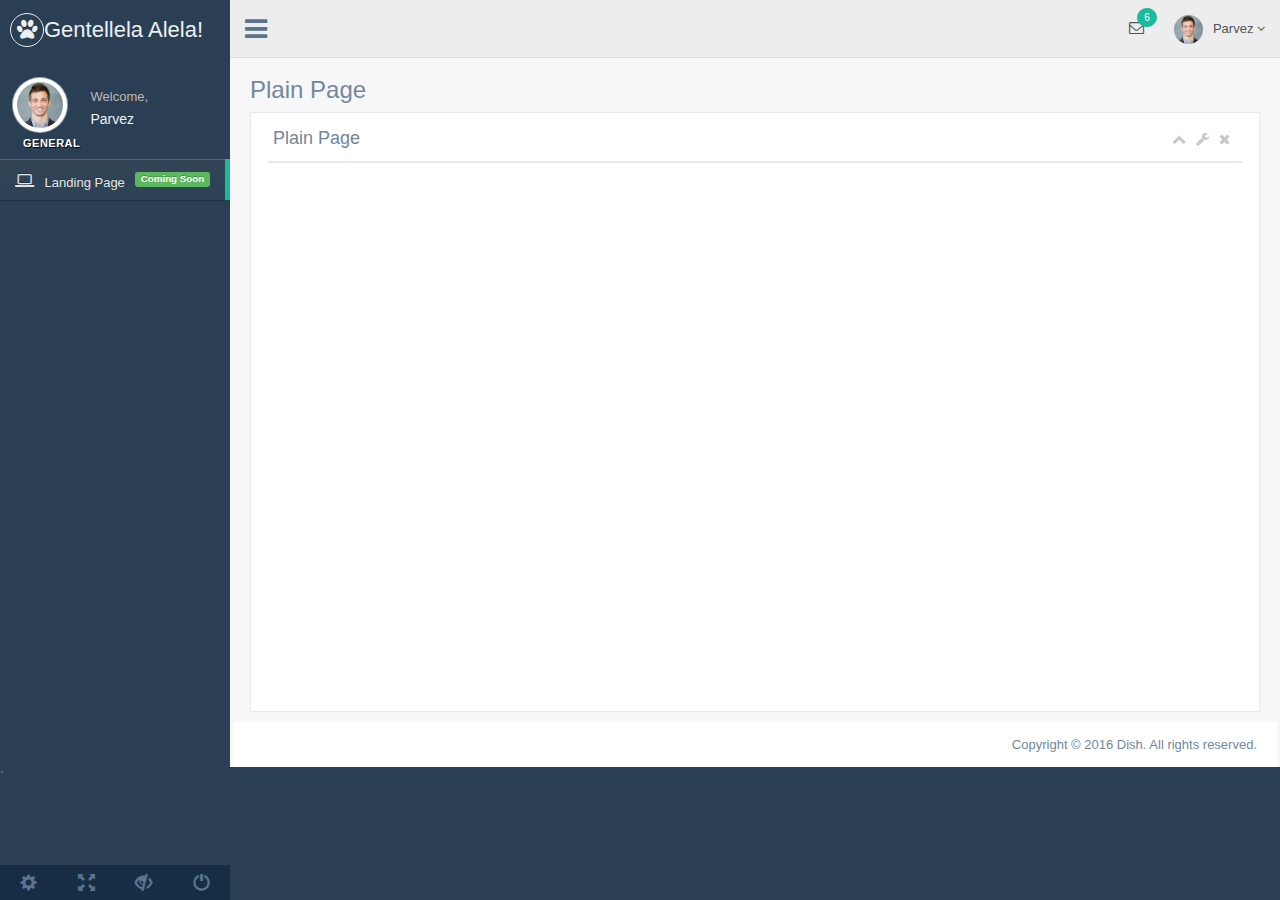
<file: index.html>
<!DOCTYPE html>
<html lang="en" ng-app="clusterMgmtApp">

<head>
 <meta http-equiv="Content-Type" content="text/html; charset=UTF-8">
  <!-- Meta, title, CSS, favicons, etc. -->
  <meta charset="utf-8">
  <meta http-equiv="X-UA-Compatible" content="IE=edge">
  <meta name="viewport" content="width=device-width, initial-scale=1">
  <title>Angular Test UI| </title>

	<!-- bootstrap & fontawesome -->
	<link rel="stylesheet" href="assets/css/bootstrap.min.css" />
	<link rel="stylesheet" href="assets/fonts/css/font-awesome.min.css" />
	<link rel="stylesheet" href="assets/css/theme.css" class="theme-stylesheet" id="theme-style" />
	
	<!-- page specific plugin styles -->
	<!-- basic scripts -->
	<script type="text/javascript" src="assets/js/jquery.min.js"></script>
	<script src="assets/js/bootstrap.min.js"></script>
	<script src="assets/js/nicescroll/jquery.nicescroll.min.js"></script>
	<script src="assets/js/theme.js"></script>
		
	<script src="assets/libs/angular/angular.js" type="text/javascript"></script>
	<script src="assets/libs/angular-ui-router/angular-ui-router.min.js" type="text/javascript"></script>
	<script src="app/app.js" type="text/javascript"></script>
	<script src="app/config/app.localdev.config.js" type="text/javascript"></script>
    <script src="app/app.controller.js" type="text/javascript"></script>

	<script>
  (function(i,s,o,g,r,a,m){i['GoogleAnalyticsObject']=r;i[r]=i[r]||function(){
  (i[r].q=i[r].q||[]).push(arguments)},i[r].l=1*new Date();a=s.createElement(o),
  m=s.getElementsByTagName(o)[0];a.async=1;a.src=g;m.parentNode.insertBefore(a,m)
  })(window,document,'script','//www.google-analytics.com/analytics.js','ga');

  ga('create', 'UA-25916786-1', 'phpflow.com');
  ga('send', 'pageview');

</script>
</head>
<body class="nav-md" ng-controller="clusterMgmtAppCtrl">
<div ng-if="pendingRequest > 0" style="left: 50%; top: 50%; position: fixed; z-index: 999;">
   		<i style="color: #000000" class="fa fa-spinner fa-pulse fa-spin fa-4x"></i>
   	</div>
   			
    <div class="container body">
		<div ui-view></div>
	</div>
</body>
</html><script type="text/javascript">
$(document).on("click", "#menu_toggle", function() {
  if ($('body').hasClass('nav-md')) {
            $('body').removeClass('nav-md').addClass('nav-sm');
            $('.left_col').removeClass('scroll-view').removeAttr('style');
            $('.sidebar-footer').hide();

            if ($('#sidebar-menu li').hasClass('active')) {
                $('#sidebar-menu li.active').addClass('active-sm').removeClass('active');
            }
        } else {
            $('body').removeClass('nav-sm').addClass('nav-md');
            $('.sidebar-footer').show();

            if ($('#sidebar-menu li').hasClass('active-sm')) {
                $('#sidebar-menu li.active-sm').addClass('active').removeClass('active-sm');
            }
        }
});
</script>
</file>
<file: assets/css/theme.css>
body.nav-sm .container.body .left_col {
    width: 70px;
    padding: 0;
    position: fixed;
    height: 100%;
    z-index: 200;
}

body.nav-sm .container.body .right_col {
    padding: 10px 20px;
    margin-left: 70px;
    z-index: 2;
}
body.nav-sm .navbar.nav_title {
    width: 70px;
}

body.nav-sm .navbar.nav_title a span {
    display: none;
}

body.nav-sm .navbar.nav_title a i {
    font-size: 27px;
    margin: 13px 0 0 3px;
}

.site_title i {
    border: 1px solid #EAEAEA;
    padding: 5px 6px;
    border-radius: 50%;
}

body.nav-sm .main_container .top_nav {
    padding: 0 !important;
    display: block;
    margin-left: 70px;
    z-index: 2;
}

body.nav-sm .nav.side-menu li a {
    text-align: center !important;
    font-weight: 400;
    font-size: 10px;
    padding: 10px 5px;
}

body.nav-sm .nav.side-menu li.active-sm {
    border-right: 5px solid #1ABB9C;
}

body.nav-sm > .nav.side-menu > li.active-sm > a {
    color: #1ABB9C !important;
}

body.nav-sm .nav.side-menu li a i.toggle-up {
    display: none !important;
}

body.nav-sm .nav.side-menu li a i {
    font-size: 25px !important;
    text-align: center;
    width: 100% !important;
    margin-bottom: 5px;
}

body.nav-sm ul.nav.child_menu {
    left: 100%;
    position: absolute;
    top: 0;
    padding: 10px;
    width: 210px;
    z-index: 4000;
    background: #3E5367;
    display: none;
}

body.nav-sm ul.nav.child_menu li {
    padding-left: 0;
}

body.nav-sm ul.nav.child_menu li a {
    text-align: left !important;
}

body.nav-sm .profile {
    display: none;
}

.menu_section {
    margin-bottom: 35px;
}

.menu_section h3 {
    padding-left: 23px;
    color: #fff;
    text-transform: uppercase;
    letter-spacing: .5px;
    font-weight: bold;
    font-size: 11px;
    margin-bottom: 0;
    margin-top: 0;
    text-shadow: 1px 1px #000;
}

.menu_section >ul {
    margin-top: 10px;
}

.profile_pic {
    width: 35%;
    float: left;
}

.img-circle.profile_img {
    width: 70%;
    background: #fff;
    margin-left: 15%;
    z-index: 1000;
    position: inherit;
    margin-top: 20px;
    border: 1px solid rgba(52, 73, 94, 0.44);
    padding: 4px;
}

.profile_info {
    padding: 25px 10px 10px;
    width: 65%;
    float: left;
}

.profile_info span {
    font-size: 13px;
    line-height: 30px;
    color: #BAB8B8;
}

.profile_info h2 {
    font-size: 14px;
    color: #ECF0F1;
    margin: 0;
    font-weight: 300;
}

.profile.img_2 {
    text-align: center;
}

.profile.img_2 .profile_pic {
    width: 100%;
}

.profile.img_2 .profile_pic .img-circle.profile_img {
    width: 50%;
    margin: 10px 0 0;
}

.profile.img_2 .profile_info {
    padding: 15px 10px 0;
    width: 100%;
    margin-bottom: 10px;
    float: left;
}

#sidebar-menu span.fa {
    float: right;
    text-align: center;
    margin-top: 5px;
    font-size: 10px !important;
    min-width: inherit;
    color: #C4CFDA;
}

.active a span.fa {
    text-align: right !important;
    margin-right: 4px;
}

body.nav-sm .menu_section {
    margin: 0;
}

body.nav-sm span.fa,
body.nav-sm .menu_section h3 {
    display: none !important;
}

.nav_menu {
    float: left;
    /*background: #F4F6F9;
    border-bottom: 1px solid #E6E9ED;*/

    background: #EDEDED;
    border-bottom: 1px solid #D9DEE4;
    margin-bottom: 10px;
    width: 100%;
}

body.nav-md .container.body .col-md-3.left_col {
    width: 230px;
    padding: 0;
    position: absolute;
    display: flex;
}

body .container.body .right_col {
    background: #F7F7F7;
}

body.nav-md .container.body .right_col {
    padding: 10px 20px 0;
    margin-left: 230px;
}

.nav_title {
    width: 230px;
    float: left;
    background: #2A3F54;
    border-radius: 0;
    height: 57px;
}

@media (max-width: 991px) {
    body.nav-md .container.body .right_col,
    body.nav-md .container.body .top_nav {
        width: 100%;
        margin: 0;
    }
    body.nav-md .container.body .col-md-3.left_col {
        display: none;
    }
    body.nav-md .container.body .right_col {
        width: 100%;
        padding-right: 0
    }
    .right_col {
        padding: 10px !important;
    }
}

@media (max-width: 1200px) {
    .x_title h2 {
        width: 62%;
        font-size: 17px;
    }
    .tile,
    .graph {
        zoom: 85%;
        height: inherit;
    }
}

@media (max-width: 1270px) and (min-width: 192px) {
    .x_title h2 small {
        display: none
    }
}
/**  ------------------------------------------  **/

.blue {
    color: #3498DB;
}

.purple {
    color: #9B59B6;
}

.green {
    color: #1ABB9C;
}

.aero {
    color: #9CC2CB;
}

.red {
    color: #E74C3C;
}

.dark {
    color: #34495E;
}

.border-blue {
    border-color: #3498DB !important;
}

.border-purple {
    border-color: #9B59B6 !important;
}

.border-green {
    border-color: #1ABB9C !important;
}

.border-aero {
    border-color: #9CC2CB !important;
}

.border-red {
    border-color: #E74C3C !important;
}

.border-dark {
    border-color: #34495E !important;
}

.bg-white {
    background: #fff !important;
    border: 1px solid #fff !important;
    color: #73879C;
}

.bg-green {
    background: #1ABB9C !important;
    border: 1px solid #1ABB9C !important;
    color: #fff;
}

.bg-red {
    background: #E74C3C !important;
    border: 1px solid #E74C3C !important;
    color: #fff;
}

.bg-blue {
    background: #3498DB !important;
    border: 1px solid #3498DB !important;
    color: #fff;
}

.bg-orange {
    background: #F39C12 !important;
    border: 1px solid #F39C12 !important;
    color: #fff;
}

.bg-purple {
    background: #9B59B6 !important;
    border: 1px solid #9B59B6 !important;
    color: #fff;
}

.bg-blue-sky {
    background: #50C1CF !important;
    border: 1px solid #50C1CF !important;
    color: #fff;
}

.container {
    width: 100%;
    padding: 0
}

.navbar-nav>li>a,
.navbar-brand,
.navbar-nav>li>a {
    color: #fff !important;
}

.navbar-brand,
.navbar-nav>li>a {
    margin-bottom: 5px
}

body {
    color: #73879C;
    background: #2A3F54;
    /*#ECF0F1; #FCFCFC*/

    font-family: "Helvetica Neue", Roboto, Arial, "Droid Sans", sans-serif;
    font-size: 13px;
    font-weight: 400;
    line-height: 1.471;
}

.main_container .top_nav {
    padding: 0 !important;
    display: block;
    padding: 10px 20px 0;
    margin-left: 230px;
}

.main_container {}

.no-padding {
    padding: 0 !important;
}

.page-title {
    width: 100%;
    height: 65px;
    padding: 10px 0;
}

.page-title .title_left {
    width: 45%;
    float: left;
    display: block;
}

.page-title .title_left h3 {
    margin: 9px 0;
}

.page-title .title_right {
    width: 55%;
    float: left;
    display: block;
}

.page-title .title_right .pull-right {
    margin: 10px 0;
}

.fixed_height_320 {
    height: 320px;
}

.fixed_height_390 {
    height: 390px;
}

.fixed_height_200 {
    height: 200px;
}

.overflow_hidden {
    overflow: hidden
}

.progress-bar-dark {
    background-color: #34495E !important;
}

.progress-bar-gray {
    background-color: #BDC3C7 !important;
}

table.no-margin .progress {
    margin-bottom: 0;
}

.main_content {
    padding: 10px 20px;
}

.col-md-55 {
    width: 50%;
    margin-bottom: 10px;
}

@media (max-width: 992px) {
    .tile_stats_count {
        margin-bottom: 10px;
        border-bottom: 1px solid #D9DEE4;
        padding-bottom: 10px;
    }
}

@media (min-width: 992px) and (max-width: 1100px) {
    .tile_stats_count .count {
        font-size: 35px !important;
    }
}

@media(max-width:768px) {
    .tile_stats_count .count {
        font-size: 30px !important;
    }
    .tile_stats_count .right span {
        font-size: 12px;
    }
}

@media (min-width: 768px) {
    .col-md-55 {
        width: 20%;
    }
}

@media (min-width: 992px) {
    .col-md-55 {
        width: 20%;
    }
}

@media (min-width: 1200px) {
    .col-md-55 {
        width: 20%;
    }
}

@media (min-width: 192px) and (max-width: 1270px) {
    .hidden-small {
        display: none !important;
    }
    table.tile_info span.right {
        margin-right: 7px;
        float: left;
    }
}

.center-margin {
    margin: 0 auto;
    float: none!important;
}

.col-md-55,
.col-xs-1,
.col-sm-1,
.col-md-1,
.col-lg-1,
.col-xs-2,
.col-sm-2,
.col-md-2,
.col-lg-2,
.col-xs-3,
.col-sm-3,
.col-md-3,
.col-lg-3,
.col-xs-4,
.col-sm-4,
.col-md-4,
.col-lg-4,
.col-xs-5,
.col-sm-5,
.col-md-5,
.col-lg-5,
.col-xs-6,
.col-sm-6,
.col-md-6,
.col-lg-6,
.col-xs-7,
.col-sm-7,
.col-md-7,
.col-lg-7,
.col-xs-8,
.col-sm-8,
.col-md-8,
.col-lg-8,
.col-xs-9,
.col-sm-9,
.col-md-9,
.col-lg-9,
.col-xs-10,
.col-sm-10,
.col-md-10,
.col-lg-10,
.col-xs-11,
.col-sm-11,
.col-md-11,
.col-lg-11,
.col-xs-12,
.col-sm-12,
.col-md-12,
.col-lg-12 {
    position: relative;
    min-height: 1px;
    float: left;
    padding-right: 10px;
    padding-left: 10px;
}

.row {
    margin-right: -10px;
    margin-left: -10px;
}

.grid_slider .col-md-6 {
    padding: 0 40px;
}

h1,
.h1,
h2,
.h2,
h3,
.h3 {
    margin-top: 10px;
    margin-bottom: 10px;
}

a {
    color: #5A738E;
    text-decoration: none;
}

a,
a:visited,
a:focus,
a:active,
:visited,
:focus,
:active,
.btn:focus,
.btn:active:focus,
.btn.active:focus,
.btn.focus,
.btn:active.focus,
.btn.active.focus {
    outline: 0;
}

a:hover,
a:focus {
    text-decoration: none
}

.navbar {
    margin-bottom: 0
}

.navbar-header {
    background: #34495E;
}

.navbar-right {
    margin-right: 0;
}

.top_nav .navbar-right {
    margin: 0;
    width: 70%;
    float: right;
}

.top_nav .navbar-right li {
    display: inline-block;
    float: right;
}

.top_nav .dropdown-menu {
    min-width: 220px;
}

.top_nav .dropdown-menu li {
    width: 100%;
}

.top_nav .dropdown-menu li a {
    width: 100%;
    padding: 12px 20px;
}

.top_nav li a i {
    font-size: 15px
}

.navbar-static-top {
    position: fixed;
    top: 0;
    width: 100%;
}

.sidebar-header {
    border-bottom: 0;
    margin-top: 46px;
}

.sidebar-header:first-of-type {
    margin-top: 0
}

.nav.side-menu> li {
    position: relative;
    display: block;
}

.nav.side-menu> li > a {
    margin-bottom: 6px;
}

.nav.side-menu> li > a:hover {
    color: #F2F5F7 !important;
}

.nav.side-menu>li>a:hover,
.nav>li>a:focus {
    text-decoration: none;
    background: transparent;
}

.nav.child_menu li:hover {
    background-color: rgba(255, 255, 255, 0.06);
}

.nav.child_menu li {
    padding-left: 36px
}

body.nav-md ul.nav.child_menu li:before {
    background: #425668;
    bottom: auto;
    content: "";
    height: 8px;
    left: 23px;
    margin-top: 15px;
    position: absolute;
    right: auto;
    width: 8px;
    z-index: 1;
    -webkit-border-radius: 50%;
    -moz-border-radius: 50%;
    border-radius: 50%;
}

body.nav-md ul.nav.child_menu li:after {
    border-left: 1px solid #425668;
    bottom: 0;
    content: "";
    left: 27px;
    position: absolute;
    top: 0;
}

.nav.side-menu>li>a,
.nav.child_menu>li>a {
    color: #E7E7E7 !important;
    font-weight: 500;
}

.nav>li>a {
    position: relative;
    display: block;
    padding: 13px 15px 7px;
}

.nav.side-menu> li.current-page,
.nav.side-menu> li.active {
    border-right: 5px solid #1ABB9C;
}

li.current-page {
    background: rgba(255, 255, 255, 0.05);
}

.nav.side-menu> li.active > a {
    color: #ff0000;
    text-shadow: rgba(0, 0, 0, 0.25) 0 -1px 0;
    background: -webkit-gradient(linear, 50% 0%, 50% 100%, color-stop(0%, #5b6479), color-stop(100%, #4c5566)), #686e78;
    background: -webkit-linear-gradient(#334556, #2C4257), #2A3F54;
    background: -moz-linear-gradient(#334556, #2C4257), #2A3F54;
    background: -o-linear-gradient(#334556, #2C4257), #2A3F54;
    background: linear-gradient(#334556, #2C4257), #2A3F54;
    -webkit-box-shadow: rgba(0, 0, 0, 0.25) 0 1px 0, inset rgba(255, 255, 255, 0.16) 0 1px 0;
    -moz-box-shadow: rgba(0, 0, 0, 0.25) 0 1px 0, inset rgba(255, 255, 255, 0.16) 0 1px 0;
    box-shadow: rgba(0, 0, 0, 0.25) 0 1px 0, inset rgba(255, 255, 255, 0.16) 0 1px 0;
}

li.current-page a {
    color: #1ABB9C !important
}

.navbar-brand,
.navbar-nav>li>a {
    font-weight: 500;
    color: #ECF0F1 !important;
    margin-left: 0 !important;
    line-height: 32px;
}

.site_title {
    text-overflow: ellipsis;
    overflow: hidden;
    font-weight: 400;
    font-size: 22px;
    width: 100%;
    color: #ECF0F1 !important;
    margin-left: 0 !important;
    line-height: 59px;
    display: block;
    height: 55px;
    margin: 0;
    padding-left: 10px;
}

.site_title:hover,
.site_title:focus {
    text-decoration: none
}

.nav.navbar-nav>li>a {
    color: #515356 !important;
}

.nav.top_menu>li>a {
    position: relative;
    display: block;
    padding: 10px 15px;
    color: #34495E !important;
}

.nav>li>a:hover,
.nav>li>a:focus {
    background-color: transparent;
}

.top_search {
    padding: 0;
}

.top_search .form-control {
    border-right: 0;
    box-shadow: inset 0 1px 0px rgba(0, 0, 0, 0.075);
    border-radius: 25px 0px 0px 25px;
    padding-left: 20px;
    border: 1px solid rgba(221, 226, 232, 0.49);
}

.top_search .form-control:focus {
    border: 1px solid rgba(221, 226, 232, 0.49);
    border-right: 0;
}

.top_search .input-group-btn button {
    border-radius: 0px 25px 25px 0px;
    border: 1px solid rgba(221, 226, 232, 0.49);
    border-left: 0;
    box-shadow: inset 0 1px 1px rgba(0, 0, 0, 0.075);
    color: #93A2B2;
    margin-bottom: 0 !important;
}

.toggle {
    float: left;
    margin: 0;
    padding-top: 16px;
    width: 70px;
}

.toggle a {
    padding: 15px 15px 0;
    margin: 0;
}

.toggle a i {
    font-size: 26px;
}

.nav.child_menu > li > a {
    color: rgba(255, 255, 255, 0.75) !important;
    font-size: 12px;
    padding: 9px;
}

.panel_toolbox {
    float: right;
    min-width: 70px;
}

.panel_toolbox>li {
    float: left;
}

.panel_toolbox>li>a {
    padding: 5px;
    color: #C5C7CB;
    font-size: 14px;
}

.panel_toolbox>li>a:hover {
    background: #F5F7FA;
}

.line_30 {
    line-height: 30px;
}

.main_menu_side {
    padding: 0;
}

.bs-docs-sidebar .nav>li>a {
    display: block;
    padding: 4px 6px;
}

.x_content canvas {}

footer {
    background: #fff;
    padding: 5px 20px 0;
    height: 45px;
    margin: 0 -17px;
}

.tile-stats.sparkline {
    padding: 10px;
    text-align: center;
}

.jqstooltip {
    background: #34495E !important;
    width: 30px !important;
    height: 22px !important;
    text-decoration: none;
}

a.btn-success,
a.btn-primary,
a.btn-warning,
a.btn-danger {
    color: #fff !important;
}

.btn {
    border-radius: 3px;
}

.tooltip {
    display: block !important;
}

.tiles {
    border-top: 1px solid #ccc;
    margin-top: 15px;
    padding-top: 5px;
    margin-bottom: 0;
}

.tile {
    overflow: hidden;
}

.top_tiles {
    margin-bottom: 0;
}

.top_tiles .tile span {}

.top_tiles .tile h2 {
    font-size: 30px;
    line-height: 30px;
    margin: 3px 0 7px;
    font-weight: bold;
}

article.media {
    width: 100%;
}
/* *********  custom accordion  **************************** */

*,
*:before,
*:after {
    -webkit-box-sizing: border-box;
    -moz-box-sizing: border-box;
    box-sizing: border-box;
}

#integration-list {
    width: 100%;
    margin: 0 auto;
    display: table;
}

#integration-list ul {
    padding: 0;
    margin: 20px 0;
    color: #555;
}

#integration-list ul > li {
    list-style: none;
    border-top: 1px solid #ddd;
    display: block;
    padding: 15px;
    overflow: hidden;
}

#integration-list ul:last-child {
    border-bottom: 1px solid #ddd;
}

#integration-list ul > li:hover {
    background: #efefef;
}

.expand {
    display: block;
    text-decoration: none;
    color: #555;
    cursor: pointer;
}

.expand h2 {
    width: 85%;
    float: left;
}

h2 {
    font-size: 18px;
    font-weight: 400;
}

#left,
#right {
    display: table;
}

#sup {
    display: table-cell;
    vertical-align: middle;
    width: 80%;
}

.detail a {
    text-decoration: none;
    color: #C0392B;
    border: 1px solid #C0392B;
    padding: 6px 10px 5px;
    font-size: 13px;
    margin-right: 7px;
}

.detail {
    margin: 10px 0 10px 0px;
    display: none;
    line-height: 22px;
    height: 150px;
}

.detail span {
    margin: 0;
}

.right-arrow {
    width: 10px;
    float: right;
    font-weight: bold;
    font-size: 20px;
}

.accordion .panel {
    margin-bottom: 5px;
    border-radius: 0;
    border-bottom: 1px solid #efefef;
}

.accordion .panel-heading {
    background: #F2F5F7;
    padding: 13px;
      width: 100%;
  display: block;
}

.accordion .panel:hover {
    background: #F2F5F7;
}

.x_panel {
    position: relative;
    width: 100%;
    margin-bottom: 10px;
    padding: 10px 17px;
    display: inline-block;
    background: #fff;
    border: 1px solid #E6E9ED;
    -webkit-column-break-inside: avoid;
    -moz-column-break-inside: avoid;
    column-break-inside: avoid;
    opacity: 1;
    -moz-transition: all .2s ease;
    -o-transition: all .2s ease;
    -webkit-transition: all .2s ease;
    -ms-transition: all .2s ease;
    transition: all .2s ease;
}

.x_title {
    border-bottom: 2px solid #E6E9ED;
    padding: 1px 5px 6px;
    margin-bottom: 10px;
}

.x_title .filter {
    width: 40%;
    float: right;
}

.x_title h2 {
    margin: 5px 0 6px;
    float: left;
    display: block;
    text-overflow: ellipsis;
    overflow: hidden;
    white-space: nowrap;
}

.x_title h2 small {
    margin-left: 10px;
}

.x_title span {
    color: #BDBDBD;
}

.x_content {
    padding: 0 5px 6px;
    position: relative;
    width: 100%;
    float: left;
    clear: both;
    margin-top: 5px;
}

.x_content h4 {
    font-size: 16px;
    font-weight: 500;
}

legend {
    padding-bottom: 7px;
}

.modal-title {
    margin: 0;
    line-height: 1.42857143;
}

.demo-placeholder {
    height: 280px;
}
/* *********  contacts  ********************************** */
.profile_view {
    margin-bottom: 20px;
    display: inline-block;
    width: 100%;
}
.well.profile_view {
    padding: 10px 0 0;
}

.well.profile_view .divider {
    border-top: 1px solid #e5e5e5;
    padding-top: 5px;
    margin-top: 5px;
}

.well.profile_view .ratings {
    margin-bottom: 0;
}

.pagination.pagination-split li {
    display: inline-block;
    margin-right: 3px;
}

.pagination.pagination-split li a {
    border-radius: 4px;
    color: #768399;
    -moz-border-radius: 4px;
    -webkit-border-radius: 4px;
}

.well.profile_view {
    background: #fff;
}

.well.profile_view .bottom {
    margin-top: -20px;
    background: #F2F5F7;
    padding: 9px 0;
    border-top: 1px solid #E6E9ED;
}

.well.profile_view .left {
    margin-top: 20px;
}

.well.profile_view .left p {
    margin-bottom: 3px;
}

.well.profile_view .right {
    margin-top: 0px;
    padding: 10px;
}

.well.profile_view .img-circle {
    border: 1px solid #E6E9ED;
    padding: 2px;
}

.well.profile_view h2 {
    margin: 5px 0;
}

.well.profile_view .ratings {
    text-align: left;
    font-size: 16px;
}

.well.profile_view .brief {
    margin: 0;
    font-weight: 300;
}

.profile_left {
    background: white;
}
/* *********  /contacts  ********************************** */
/* *********  /custom accordion  **************************** */
/* *********  dashboard widget  **************************** */

table.tile h3,
table.tile h4,
table.tile span {
    font-weight: bold;
    vertical-align: middle !important;
}

table.tile th,
table.tile td {
    text-align: center;
}

table.tile th {
    border-bottom: 1px solid #E6ECEE;
}

table.tile td {
    padding: 5px 0;
}

table.tile td ul {
    text-align: left;
    padding-left: 0
}

table.tile td ul li {
    list-style: none;
    width: 100%;
}

table.tile td ul li a {
    width: 100%
}

table.tile td ul li a big {
    right: 0;
    float: right;
    margin-right: 13px;
}

table.tile_info {
    width: 100%;
}

table.tile_info td {
    text-align: left;
    padding: 1px;
    font-size: 15px
}

table.tile_info td p {
    white-space: nowrap;
    overflow: hidden;
    text-overflow: ellipsis;
    margin: 0;
    line-height: 28px;
}

table.tile_info td i {
    margin-right: 8px;
    font-size: 17px;
    float: left;
    width: 18px;
    line-height: 28px
}

table.tile_info td:first-child {
    width: 83%;
}

td span {
    line-height: 28px;
}

.sidebar-widget {
    overflow: hidden;
}

.error-number {
    font-size: 90px;
    line-height: 90px;
    margin: 20px 0;
}

.col-middle {
    margin-top: 5%;
}

.mid_center {
    width: 370px;
    margin: 0 auto;
    text-align: center;
    padding: 10px 20px;
}

h3.degrees {
    font-size: 22px;
    font-weight: 400;
    text-align: center;
}

.degrees:after {
    content: "o";
    position: relative;
    top: -12px;
    font-size: 13px;
    font-weight: 300;
}

.daily-weather .day {
    font-size: 14px;
    border-top: 2px solid rgba(115, 135, 156, 0.36);
    text-align: center;
    border-bottom: 2px solid rgba(115, 135, 156, 0.36);
    padding: 5px 0;
}

.weather-days .col-sm-2 {
    overflow: hidden;
    width: 16.66666667%;
}

.weather .row {
    margin-bottom: 0
}
/* *********  tables styling  ******************************* */

.bulk-actions {
    display: none;
}

table.countries_list {
    width: 100%;
}

table.countries_list td {
    padding: 0 10px;
    line-height: 30px;
    border-top: 1px solid #eeeeee;
}

.dataTables_paginate a {
    padding: 6px 9px !important;
    background: #ddd !important;
    border-color: #ddd !important;
}

.paging_full_numbers a.paginate_active {
    background-color: rgba(38, 185, 154, 0.59) !important;
    border-color: rgba(38, 185, 154, 0.59) !important;
}

button.DTTT_button,
div.DTTT_button,
a.DTTT_button {
    border: 1px solid #E7E7E7 !important;
    background: #E7E7E7 !important;
    box-shadow: none !important;
}

table.jambo_table {
    border: 1px solid rgba(221, 221, 221, 0.78);
}

table.jambo_table thead {
    background: rgba(52, 73, 94, 0.94);
    color: #ECF0F1;
}

table.jambo_table tbody tr:hover td {
    background: rgba(38, 185, 154, 0.07);
    border-top: 1px solid rgba(38, 185, 154, 0.11);
    border-bottom: 1px solid rgba(38, 185, 154, 0.11);
}

table.jambo_table tbody tr.selected {
    background: rgba(38, 185, 154, 0.16);
}

table.jambo_table tbody tr.selected td {
    border-top: 1px solid rgba(38, 185, 154, 0.40);
    border-bottom: 1px solid rgba(38, 185, 154, 0.40);
}

.dataTables_paginate a {
    background: #ff0000;
}

.dataTables_wrapper {
    position: relative;
    clear: both;
    zoom: 1;
    /* Feeling sorry for IE */
}

.dataTables_processing {
    position: absolute;
    top: 50%;
    left: 50%;
    width: 250px;
    height: 30px;
    margin-left: -125px;
    margin-top: -15px;
    padding: 14px 0 2px 0;
    border: 1px solid #ddd;
    text-align: center;
    color: #999;
    font-size: 14px;
    background-color: white;
}

.dataTables_length {
    width: 40%;
    float: left;
}

.dataTables_filter {
    width: 50%;
    float: right;
    text-align: right;
}

.dataTables_info {
    width: 60%;
    float: left;
}

.dataTables_paginate {
    float: right;
    text-align: right;
}
/* Pagination nested */

.paginate_disabled_previous,
.paginate_enabled_previous,
.paginate_disabled_next,
.paginate_enabled_next {
    height: 19px;
    float: left;
    cursor: pointer;
    *cursor: hand;
    color: #111 !important;
}

.paginate_disabled_previous:hover,
.paginate_enabled_previous:hover,
.paginate_disabled_next:hover,
.paginate_enabled_next:hover {
    text-decoration: none !important;
}

.paginate_disabled_previous:active,
.paginate_enabled_previous:active,
.paginate_disabled_next:active,
.paginate_enabled_next:active {
    outline: none;
}

.paginate_disabled_previous,
.paginate_disabled_next {
    color: #666 !important;
}

.paginate_disabled_previous,
.paginate_enabled_previous {
    padding-left: 23px;
}

.paginate_disabled_next,
.paginate_enabled_next {
    padding-right: 23px;
    margin-left: 10px;
}

.paginate_disabled_previous {
    background: url('../images/back_disabled.png') no-repeat top left;
}

.paginate_enabled_previous {
    background: url('../images/back_enabled.png') no-repeat top left;
}

.paginate_enabled_previous:hover {
    background: url('../images/back_enabled_hover.png') no-repeat top left;
}

.paginate_disabled_next {
    background: url('../images/forward_disabled.png') no-repeat top right;
}

.paginate_enabled_next {
    background: url('../images/forward_enabled.png') no-repeat top right;
}

.paginate_enabled_next:hover {
    background: url('../images/forward_enabled_hover.png') no-repeat top right;
}

table.display {
    margin: 0 auto;
    clear: both;
    width: 100%;
}

table.display thead th {
    padding: 8px 18px 8px 10px;
    border-bottom: 1px solid black;
    font-weight: bold;
    cursor: pointer;
    cursor: hand;
}

table.display tfoot th {
    padding: 3px 18px 3px 10px;
    border-top: 1px solid black;
    font-weight: bold;
}

table.display tr.heading2 td {
    border-bottom: 1px solid #aaa;
}

table.display td {
    padding: 3px 10px;
}

table.display td.center {
    text-align: center;
}

.sorting_asc {
    background: url('../images/sort_asc.png') no-repeat center right;
}

.sorting_desc {
    background: url('../images/sort_desc.png') no-repeat center right;
}

.sorting {
    background: url('../images/sort_both.png') no-repeat center right;
}

.sorting_asc_disabled {
    background: url('../images/sort_asc_disabled.png') no-repeat center right;
}

.sorting_desc_disabled {
    background: url('../images/sort_desc_disabled.png') no-repeat center right;
}

table.display thead th:active,
table.display thead td:active {
    outline: none;
}

.dataTables_scroll {
    clear: both;
}

.dataTables_scrollBody {
    *margin-top: -1px;
    -webkit-overflow-scrolling: touch;
}

.top,
.bottom {}

.top .dataTables_info {
    float: none;
}

.clear {
    clear: both;
}

.dataTables_empty {
    text-align: center;
}

tfoot input {
    margin: 0.5em 0;
    width: 100%;
    color: #444;
}

tfoot input.search_init {
    color: #999;
}

td.group {
    background-color: #d1cfd0;
    border-bottom: 2px solid #A19B9E;
    border-top: 2px solid #A19B9E;
}

td.details {
    background-color: #d1cfd0;
    border: 2px solid #A19B9E;
}

.example_alt_pagination div.dataTables_info {
    width: 40%;
}

.paging_full_numbers {
    width: 400px;
    height: 22px;
    line-height: 22px;
}

.paging_full_numbers a:active {
    outline: none
}

.paging_full_numbers a:hover {
    text-decoration: none;
}

.paging_full_numbers a.paginate_button,
.paging_full_numbers a.paginate_active {
    border: 1px solid #aaa;
    -webkit-border-radius: 5px;
    -moz-border-radius: 5px;
    padding: 2px 5px;
    margin: 0 3px;
    cursor: pointer;
    *cursor: hand;
}

.paging_full_numbers a.paginate_button {
    background-color: #ddd;
}

.paging_full_numbers a.paginate_button:hover {
    background-color: #ccc;
    text-decoration: none !important;
}

.paging_full_numbers a.paginate_active {
    background-color: #99B3FF;
}

table.display tr.even.row_selected td {
    background-color: #B0BED9;
}

table.display tr.odd.row_selected td {
    background-color: #9FAFD1;
}

div.box {
    height: 100px;
    padding: 10px;
    overflow: auto;
    border: 1px solid #8080FF;
    background-color: #E5E5FF;
}
/* *********  /tables styleing  ****************************** */
/* *********  /dashboard widget  **************************** */
/* *********  widgets  *************************************** */

ul.msg_list li {
    background: #f7f7f7;
    padding: 5px;
    display: flex;
    margin: 6px 6px 0;
    width: 96% !important;
}

ul.msg_list li:last-child {
    margin-bottom: 6px;
    padding: 10px;
}

ul.msg_list li a {
    padding: 3px 5px !important;
}

ul.msg_list li a .image img {
    border-radius: 2px 2px 2px 2px;
    -webkit-border-radius: 2px 2px 2px 2px;
    float: left;
    margin-right: 10px;
    width: 11%;
}

ul.msg_list li a .time {
    font-size: 11px;
    font-style: italic;
    font-weight: bold;
    position: absolute;
    right: 35px;
}

ul.msg_list li a .message {
    display: block !important;
    font-size: 11px;
}

.dropdown-menu.msg_list {
    width: 300px !important;
}

.dropdown-menu.msg_list span {
    white-space: normal;
}

.dropdown-menu {
    border: medium none;
    border-radius: 3px;
    box-shadow: 0 0 3px;
    display: none;
    float: left;
    font-size: 12px;
    left: 0;
    list-style: none outside none;
    padding: 0;
    position: absolute;
    text-shadow: none;
    top: 100%;
    z-index: 1000;
    border-radius: 2px;
    border-top: 1px solid #999999;
}

.dropdown-menu:after {
    border-bottom: 6px solid #999999;
    border-left: 6px solid transparent;
    border-right: 6px solid transparent;
    content: "";
    display: inline-block;
    right: 6%;
    position: absolute;
    top: -6px;
}

.dropdown-menu>li>a {
    color: #5A738E;
}

.navbar-nav .open .dropdown-menu {
    position: absolute;
    background: #fff;
    margin-top: 0;
    border: 1px solid #D9DEE4;
    -webkit-box-shadow: none;
}

.info-number .badge {
    font-size: 10px;
    font-weight: normal;
    line-height: 13px;
    padding: 2px 6px;
    position: absolute;
    right: 2px;
    top: 8px;
}

ul.to_do {
    padding: 0;
}

ul.to_do li {
    background: #f3f3f3;
    -webkit-border-radius: 3px;
    -moz-border-radius: 3px;
    border-radius: 3px;
    position: relative;
    padding: 7px;
    margin-bottom: 5px;
    list-style: none;
}

ul.to_do p {
    margin: 0;
}

.dashboard-widget {
    background: #f6f6f6;
    border-top: 5px solid #79C3DF;
    border-radius: 3px;
    padding: 5px 10px 10px;
}

.dashboard-widget .dashboard-widget-title {
    font-weight: normal;
    border-bottom: 1px solid #c1cdcd;
    margin: 0 0 10px 0;
    padding-bottom: 5px;
    padding-left: 40px;
    line-height: 30px;
}

.dashboard-widget .dashboard-widget-title i {
    font-size: 100%;
    margin-left: -35px;
    margin-right: 10px;
    color: #33a1c9;
    padding: 3px 6px;
    border: 1px solid #abd9ea;
    border-radius: 5px;
    background: #fff;
}

ul.quick-list {
    width: 45%;
    padding-left: 0;
    display: inline-block;
}

ul.quick-list li {
    padding-left: 10px;
    list-style: none;
    margin: 0;
    padding-bottom: 6px;
    padding-top: 4px;
    white-space: nowrap;
    text-overflow: ellipsis;
    overflow: hidden;
}

ul.quick-list li i {
    padding-right: 10px;
    color: #757679;
}

.dashboard-widget-content {
    padding-top: 9px;
}

.dashboard-widget-content .sidebar-widget {
    width: 50%;
    display: inline-block;
    vertical-align: top;
    background: #fff;
    border: 1px solid #abd9ea;
    border-radius: 5px;
    text-align: center;
    float: right;
    padding: 2px;
    margin-top: 10px;
}

.widget_summary {
    width: 100%;
    display: inline-flex;
}

.widget_summary .w_left {
    float: left;
    text-align: left;
}

.widget_summary .w_center {
    float: left;
}

.widget_summary .w_right {
    float: left;
    text-align: right;
}

.widget_summary .w_right span {
    font-size: 20px;
}

.w_20 {
    width: 20%
}

.w_25 {
    width: 25%
}

.w_55 {
    width: 55%
}

h5.graph_title {
    text-align: left;
    margin-left: 10px
}

h5.graph_title i {
    margin-right: 10px;
    font-size: 17px
}

span.right {
    float: right;
    font-size: 14px !important
}

.tile_info a {
    text-overflow: ellipsis;
}

.sidebar-footer {
    bottom: 0px;
    clear: both;
    display: block;
    padding: 5px 0 0 0;
    position: fixed;
    width: 230px;
    z-index: 1000;
    background: #2A3F54;
}

.sidebar-footer a {
    padding: 7px 0 3px;
    text-align: center;
    width: 25%;
    font-size: 17px;
    display: block;
    float: left;
    background: #172D44;
}

.sidebar-footer a:hover {
    background: #425567;
}

.tile_count {
    margin-bottom: 20px;
    margin-top: 20px;
}

.tile_count div:first-child .left {
    border: 0;
}

.tile_count .tile_stats_count {
    border-left: 0px solid #333;
    padding: 0;
}

.tile_stats_count .left {
    width: 15%;
    float: left;
    height: 65px;
    border-left: 2px solid #ADB2B5;
    margin-top: 10px;
}

.tile_stats_count .right {
    padding-left: 10px;
    height: 100%;
    text-overflow: ellipsis;
    overflow: hidden;
}

.tile_stats_count .right span {
    text-overflow: ellipsis;
    white-space: nowrap;
}

.tile_stats_count .count {
    font-size: 40px;
    line-height: 47px;
    font-weight: 600;
}

.tile_stats_count .count small {
    font-size: 20px;
    line-height: 20px;
    font-weight: 600;
}

.count_bottom i {
    width: 12px;
}

.dashboard_graph {
    background: #fff;
    padding: 7px 10px;
}

.dashboard_graph .col-md-9,
.dashboard_graph .col-md-3 {
    padding: 0;
}

a.user-profile {
    color: #5E6974 !important;
}

.user-profile img {
    width: 29px;
    height: 29px;
    border-radius: 50%;
    margin-right: 10px;
}

ul.top_profiles {
    height: 330px;
    width: 100%;
}

ul.top_profiles li {
    margin: 0;
    padding: 3px 5px;
}

ul.top_profiles li:nth-child(odd) {
    background-color: #eee;
}

.media .profile_thumb {
    border: 1px solid;
    width: 50px;
    height: 50px;
    margin: 5px 10px 5px 0;
    border-radius: 50%;
    padding: 9px 12px;
}

.media .profile_thumb i {
    font-size: 30px;
}

.media .date {
    background: #ccc;
    width: 52px;
    margin-right: 10px;
    border-radius: 10px;
    padding: 5px;
}

.media .date .month {
    margin: 0;
    text-align: center;
    color: #fff;
}

.media .date .day {
    text-align: center;
    color: #fff;
    font-size: 27px;
    margin: 0;
    line-height: 27px;
    font-weight: bold;
}

.event .media-body a.title {
    font-weight: bold;
}

.event .media-body p {
    margin-bottom: 0;
}

h4.graph_title {
    margin: 7px;
    text-align: center;
}
/* *********  /widgets  *************************************** */
/* *********  iconts-display  **************************** */

.fontawesome-icon-list .fa-hover a:hover {
    background-color: #ddd;
    color: #fff;
    text-decoration: none;
}

.fontawesome-icon-list .fa-hover a {
    display: block;
    line-height: 32px;
    height: 32px;
    padding-left: 10px;
    border-radius: 4px;
}

.fontawesome-icon-list .fa-hover a:hover .fa {
    font-size: 28px;
    vertical-align: -6px;
}

.fontawesome-icon-list .fa-hover a .fa {
    width: 32px;
    font-size: 16px;
    display: inline-block;
    text-align: right;
    margin-right: 10px;
}

#sidebar-menu .fa {
    width: 26px;
    opacity: .99;
    display: inline-block;
    font-family: FontAwesome;
    font-style: normal;
    font-weight: normal;
    font-size: 18px;
    -webkit-font-smoothing: antialiased;
    -moz-osx-font-smoothing: grayscale;
}
/* *********  /iconts-display  **************************** */
/* *********  Tile stats  **************************** */

.tile-stats {
    position: relative;
    display: block;
    margin-bottom: 12px;
    border: 1px solid #E4E4E4;
    -webkit-border-radius: 5px;
    overflow: hidden;
    padding-bottom: 5px;
    -webkit-background-clip: padding-box;
    -moz-border-radius: 5px;
    -moz-background-clip: padding;
    border-radius: 5px;
    background-clip: padding-box;
    background: #FFF;
    -moz-transition: all 300ms ease-in-out;
    -o-transition: all 300ms ease-in-out;
    -webkit-transition: all 300ms ease-in-out;
    transition: all 300ms ease-in-out;
}

.tile-stats:hover .icon i {
    animation-name: tansformAnimation;
    animation-duration: .5s;
    animation-iteration-count: 1;
    color: rgba(58, 58, 58, 0.41);
    animation-timing-function: ease;
    animation-fill-mode: forwards;
    -webkit-animation-name: tansformAnimation;
    -webkit-animation-duration: .5s;
    -webkit-animation-iteration-count: 1;
    -webkit-animation-timing-function: ease;
    -webkit-animation-fill-mode: forwards;
    -moz-animation-name: tansformAnimation;
    -moz-animation-duration: .5s;
    -moz-animation-iteration-count: 1;
    -moz-animation-timing-function: ease;
    -moz-animation-fill-mode: forwards;
}

.tile-stats .icon {
    color: #BAB8B8;
    position: absolute;
    right: 53px;
    top: 22px;
    z-index: 1;
}

.tile-stats .icon i {
    margin: 0;
    font-size: 60px;
    line-height: 0;
    vertical-align: bottom;
    padding: 0;
}

.tile-stats .count {
    font-size: 38px;
    font-weight: bold;
    line-height: 1.65857143
}

.tile-stats .count,
.tile-stats h3,
.tile-stats p {
    position: relative;
    margin: 0;
    margin-left: 10px;
    z-index: 5;
    padding: 0;
}

.tile-stats h3 {
    color: #BAB8B8;
}

.tile-stats p {
    margin-top: 5px;
    font-size: 12px;
}

.tile-stats > .dash-box-footer {
    position: relative;
    text-align: center;
    margin-top: 5px;
    padding: 3px 0;
    color: #fff;
    color: rgba(255, 255, 255, 0.8);
    display: block;
    z-index: 10;
    background: rgba(0, 0, 0, 0.1);
    text-decoration: none;
}

.tile-stats > .dash-box-footer:hover {
    color: #fff;
    background: rgba(0, 0, 0, 0.15);
}

.tile-stats > .dash-box-footer:hover {
    color: #fff;
    background: rgba(0, 0, 0, 0.15);
}

table.tile_info {
    padding: 10px 15px;
}

table.tile_info span.right {
    margin-right: 0;
    float: right;
    position: absolute;
    right: 4%;
}

.tile:hover {
    text-decoration: none;
}

.tile_header {
    border-bottom: transparent;
    padding: 7px 15px;
    margin-bottom: 15px;
    background: #E7E7E7;
}

.tile_head h4 {
    margin-top: 0;
    margin-bottom: 5px;
}

.tiles-bottom {
    padding: 5px 10px;
    margin-top: 10px;
    background: rgba(194, 194, 194, 0.3);
    text-align: left;
}
/* *********  /Tile stats  **************************** */
/* *********  /inbox design  **************************** */

a.star {
    color: #428bca !important
}

.mail_content {
    background: none repeat scroll 0 0 #FFFFFF;
    border-radius: 4px;
    margin-top: 20px;
    min-height: 500px;
    padding: 10px 11px;
    width: 100%;
}

.list-btn-mail {
    margin-bottom: 15px;
}

.list-btn-mail.active {
    border-bottom: 1px solid #39B3D7;
    padding: 0 0 14px;
}

.list-btn-mail > i {
    float: left;
    font-size: 18px;
    font-style: normal;
    width: 33px;
}

.list-btn-mail > .cn {
    background: none repeat scroll 0 0 #39B3D7;
    border-radius: 12px;
    color: #FFFFFF;
    float: right;
    font-style: normal;
    padding: 0 5px;
}

.button-mail {
    margin: 0 0 15px !important;
    text-align: left;
    width: 100%;
}

.buttons,
button,
.btn {
    margin-bottom: 5px;
    margin-right: 5px;
}

.btn-group-vertical .btn,
.btn-group .btn {
    margin-bottom: 0;
    margin-right: 0;
}

.mail_list_column {
    border-left: 1px solid #DBDBDB;
}

.mail_view {
    border-left: 1px solid #DBDBDB
}

.mail_list {
    width: 100%;
    border-bottom: 1px solid #DBDBDB;
    margin-bottom: 2px;
    display: inline-block;
}

.mail_list .left {
    width: 5%;
    float: left;
    margin-right: 3%
}

.mail_list .right {
    width: 90%;
    float: left
}

.mail_list h3 {
    font-size: 15px;
    font-weight: bold;
    margin: 0px 0 6px;
}

.mail_list h3 small {
    float: right;
    color: #ADABAB;
    font-size: 11px;
    line-height: 20px;
}

.mail_list .badge {
    padding: 3px 6px;
    font-size: 8px;
    background: #BAB7B7
}

@media (max-width: 767px) {
    .mail_list {
        margin-bottom: 5px;
        display: inline-block;
    }
}

.mail_heading h4 {
    font-size: 18px;
    border-bottom: 1px solid #ddd;
    padding-bottom: 10px;
    margin-top: 20px;
}

.attachment {
    margin-top: 30px;
}

.attachment ul {
    width: 100%;
    list-style: none;
    padding-left: 0;
    display: inline-block;
    margin-bottom: 30px;
}

.attachment ul li {
    float: left;
    width: 150px;
    margin-right: 10px;
    margin-bottom: 10px;
}

.attachment ul li img {
    height: 150px;
    border: 1px solid #ddd;
    padding: 5px;
    margin-bottom: 10px;
}

.attachment ul li span {
    float: right;
}

.attachment .file-name {
    float: left;
}

.attachment .links {
    width: 100%;
    display: inline-block;
}
/* *********  /inbox design   **************************** */
/* *********  form design  **************************** */

.editor.btn-toolbar {
    zoom: 1;
    background: #F7F7F7;
    margin: 5px 2px;
    padding: 3px 0;
    border: 1px solid #EFEFEF;
}

.input-group {
    margin-bottom: 10px;
}

.ln_solid {
    border-top: 1px solid #e5e5e5;
    color: #ffffff;
    background-color: #ffffff;
    height: 1px;
    margin: 20px 0;
}

span.section {
  display: block;
  width: 100%;
  padding: 0;
  margin-bottom: 20px;
  font-size: 21px;
  line-height: inherit;
  color: #333;
  border: 0;
  border-bottom: 1px solid #e5e5e5;
}

.form-control {
    border-radius: 0;
    line-height: 30px;
    width: 100%;
}

.form-horizontal .control-label {
    padding-top: 8px
}

.form-control:focus {
    border-color: #CCD0D7;
    box-shadow: none !important;
}

legend {
    font-size: 18px;
    color: inherit;
}

.checkbox {}

.form-horizontal .form-group {
    margin-right: 0;
    margin-left: 0;
}

.form-control-feedback {
    margin-top: 8px;
    height: 23px;
    color: #bbb;
    line-height: 24px;
    font-size: 15px;
}

.form-control-feedback.left {
    border-right: 1px solid #ccc;
    left: 13px;
}

.form-control-feedback.right {
    border-left: 1px solid #ccc;
    right: 13px;
}

.form-control.has-feedback-left {
    padding-left: 45px;
}

.form-control.has-feedback-right {
    padding-right: 45px;
}

.form-group {
    margin-bottom: 10px;
}

.validate {
    margin-top: 10px;
}

.invalid-form-error-message {
    margin-top: 10px;
    padding: 5px;
}

.invalid-form-error-message.filled {
    border-left: 2px solid #E74C3C;
}

p.parsley-success {
    color: #468847;
    background-color: #DFF0D8;
    border: 1px solid #D6E9C6;
}

p.parsley-error {
    color: #B94A48;
    background-color: #F2DEDE;
    border: 1px solid #EED3D7;
}

ul.parsley-errors-list {
    list-style: none;
    color: #E74C3C;
    padding-left: 0;
}

input.parsley-error,
textarea.parsley-error,
select.parsley-error {
    background: #FAEDEC;
    border: 1px solid #E85445;
}

.btn-group .parsley-errors-list {
    display: none;
}

.bad input,
.bad select,
.bad textarea {
    border: 1px solid #CE5454;
    box-shadow: 0 0 4px -2px #CE5454;
    position: relative;
    left: 0;
    -moz-animation: .7s 1 shake linear;
    -webkit-animation: 0.7s 1 shake linear;
}

.item input,
.item textarea {
    -webkit-transition: 0.42s;
    -moz-transition: 0.42s;
    transition: 0.42s;
}
/* alerts (when validation fails) */

.item .alert {
    float: left;
    margin: 0 0 0 20px;
    padding: 3px 10px;
    color: #FFF;
    border-radius: 3px 4px 4px 3px;
    background-color: #CE5454;
    max-width: 170px;
    white-space: pre;
    position: relative;
    left: -15px;
    opacity: 0;
    z-index: 1;
    transition: 0.15s ease-out;
}

.item .alert::after {
    content: '';
    display: block;
    height: 0;
    width: 0;
    border-color: transparent #CE5454 transparent transparent;
    border-style: solid;
    border-width: 11px 7px;
    position: absolute;
    left: -13px;
    top: 1px;
}

.item.bad .alert {
    left: 0;
    opacity: 1;
}
/* ***** dropzone ****** */

.dropzone,
.dropzone * {
    box-sizing: border-box;
}

.dropzone {
    min-height: 150px;
    border: 2px solid rgba(0, 0, 0, 0.3);
    background: white;
    padding: 54px 54px;
}

.dropzone.dz-clickable {
    cursor: pointer;
}

.dropzone.dz-clickable * {
    cursor: default;
}

.dropzone.dz-clickable .dz-message,
.dropzone.dz-clickable .dz-message * {
    cursor: pointer;
}

.dropzone.dz-started .dz-message {
    display: none;
}

.dropzone.dz-drag-hover {
    border-style: solid;
}

.dropzone.dz-drag-hover .dz-message {
    opacity: 0.5;
}

.dropzone .dz-message {
    text-align: center;
    margin: 2em 0;
}

.dropzone .dz-preview {
    position: relative;
    display: inline-block;
    vertical-align: top;
    margin: 16px;
    min-height: 100px;
}

.dropzone .dz-preview:hover {
    z-index: 1000;
}

.dropzone .dz-preview:hover .dz-details {
    opacity: 1;
}

.dropzone .dz-preview.dz-file-preview .dz-image {
    border-radius: 20px;
    background: #999;
    background: linear-gradient(to bottom, #eee, #ddd);
}

.dropzone .dz-preview.dz-file-preview .dz-details {
    opacity: 1;
}

.dropzone .dz-preview.dz-image-preview {
    background: white;
}

.dropzone .dz-preview.dz-image-preview .dz-details {
    -webkit-transition: opacity 0.2s linear;
    -moz-transition: opacity 0.2s linear;
    -ms-transition: opacity 0.2s linear;
    -o-transition: opacity 0.2s linear;
    transition: opacity 0.2s linear;
}

.dropzone .dz-preview .dz-remove {
    font-size: 14px;
    text-align: center;
    display: block;
    cursor: pointer;
    border: none;
}

.dropzone .dz-preview .dz-remove:hover {
    text-decoration: underline;
}

.dropzone .dz-preview:hover .dz-details {
    opacity: 1;
}

.dropzone .dz-preview .dz-details {
    z-index: 20;
    position: absolute;
    top: 0;
    left: 0;
    opacity: 0;
    font-size: 13px;
    min-width: 100%;
    max-width: 100%;
    padding: 2em 1em;
    text-align: center;
    color: rgba(0, 0, 0, 0.9);
    line-height: 150%;
}

.dropzone .dz-preview .dz-details .dz-size {
    margin-bottom: 1em;
    font-size: 16px;
}

.dropzone .dz-preview .dz-details .dz-filename {
    white-space: nowrap;
}

.dropzone .dz-preview .dz-details .dz-filename:hover span {
    border: 1px solid rgba(200, 200, 200, 0.8);
    background-color: rgba(255, 255, 255, 0.8);
}

.dropzone .dz-preview .dz-details .dz-filename:not(:hover) {
    overflow: hidden;
    text-overflow: ellipsis;
}

.dropzone .dz-preview .dz-details .dz-filename:not(:hover) span {
    border: 1px solid transparent;
}

.dropzone .dz-preview .dz-details .dz-filename span,
.dropzone .dz-preview .dz-details .dz-size span {
    background-color: rgba(255, 255, 255, 0.4);
    padding: 0 0.4em;
    border-radius: 3px;
}

.dropzone .dz-preview:hover .dz-image img {
    -webkit-transform: scale(1.05, 1.05);
    -moz-transform: scale(1.05, 1.05);
    -ms-transform: scale(1.05, 1.05);
    -o-transform: scale(1.05, 1.05);
    transform: scale(1.05, 1.05);
    -webkit-filter: blur(8px);
    filter: blur(8px);
}

.dropzone .dz-preview .dz-image {
    border-radius: 20px;
    overflow: hidden;
    width: 120px;
    height: 120px;
    position: relative;
    display: block;
    z-index: 10;
}

.dropzone .dz-preview .dz-image img {
    display: block;
}

.dropzone .dz-preview.dz-success .dz-success-mark {
    -webkit-animation: passing-through 3s cubic-bezier(0.77, 0, 0.175, 1);
    -moz-animation: passing-through 3s cubic-bezier(0.77, 0, 0.175, 1);
    -ms-animation: passing-through 3s cubic-bezier(0.77, 0, 0.175, 1);
    -o-animation: passing-through 3s cubic-bezier(0.77, 0, 0.175, 1);
    animation: passing-through 3s cubic-bezier(0.77, 0, 0.175, 1);
}

.dropzone .dz-preview.dz-error .dz-error-mark {
    opacity: 1;
    -webkit-animation: slide-in 3s cubic-bezier(0.77, 0, 0.175, 1);
    -moz-animation: slide-in 3s cubic-bezier(0.77, 0, 0.175, 1);
    -ms-animation: slide-in 3s cubic-bezier(0.77, 0, 0.175, 1);
    -o-animation: slide-in 3s cubic-bezier(0.77, 0, 0.175, 1);
    animation: slide-in 3s cubic-bezier(0.77, 0, 0.175, 1);
}

.dropzone .dz-preview .dz-success-mark,
.dropzone .dz-preview .dz-error-mark {
    pointer-events: none;
    opacity: 0;
    z-index: 500;
    position: absolute;
    display: block;
    top: 50%;
    left: 50%;
    margin-left: -27px;
    margin-top: -27px;
}

.dropzone .dz-preview .dz-success-mark svg,
.dropzone .dz-preview .dz-error-mark svg {
    display: block;
    width: 54px;
    height: 54px;
}

.dropzone .dz-preview.dz-processing .dz-progress {
    opacity: 1;
    -webkit-transition: all 0.2s linear;
    -moz-transition: all 0.2s linear;
    -ms-transition: all 0.2s linear;
    -o-transition: all 0.2s linear;
    transition: all 0.2s linear;
}

.dropzone .dz-preview.dz-complete .dz-progress {
    opacity: 0;
    -webkit-transition: opacity 0.4s ease-in;
    -moz-transition: opacity 0.4s ease-in;
    -ms-transition: opacity 0.4s ease-in;
    -o-transition: opacity 0.4s ease-in;
    transition: opacity 0.4s ease-in;
}

.dropzone .dz-preview:not(.dz-processing) .dz-progress {
    -webkit-animation: pulse 6s ease infinite;
    -moz-animation: pulse 6s ease infinite;
    -ms-animation: pulse 6s ease infinite;
    -o-animation: pulse 6s ease infinite;
    animation: pulse 6s ease infinite;
}

.dropzone .dz-preview .dz-progress {
    opacity: 1;
    z-index: 1000;
    pointer-events: none;
    position: absolute;
    height: 16px;
    left: 50%;
    top: 50%;
    margin-top: -8px;
    width: 80px;
    margin-left: -40px;
    background: rgba(255, 255, 255, 0.9);
    -webkit-transform: scale(1);
    border-radius: 8px;
    overflow: hidden;
}

.dropzone .dz-preview .dz-progress .dz-upload {
    background: #333;
    background: linear-gradient(to bottom, #666, #444);
    position: absolute;
    top: 0;
    left: 0;
    bottom: 0;
    width: 0;
    -webkit-transition: width 300ms ease-in-out;
    -moz-transition: width 300ms ease-in-out;
    -ms-transition: width 300ms ease-in-out;
    -o-transition: width 300ms ease-in-out;
    transition: width 300ms ease-in-out;
}

.dropzone .dz-preview.dz-error .dz-error-message {
    display: block;
}

.dropzone .dz-preview.dz-error:hover .dz-error-message {
    opacity: 1;
    pointer-events: auto;
}

.dropzone .dz-preview .dz-error-message {
    pointer-events: none;
    z-index: 1000;
    position: absolute;
    display: block;
    display: none;
    opacity: 0;
    -webkit-transition: opacity 0.3s ease;
    -moz-transition: opacity 0.3s ease;
    -ms-transition: opacity 0.3s ease;
    -o-transition: opacity 0.3s ease;
    transition: opacity 0.3s ease;
    border-radius: 8px;
    font-size: 13px;
    top: 130px;
    left: -10px;
    width: 140px;
    background: #be2626;
    background: linear-gradient(to bottom, #be2626, #a92222);
    padding: 0.5em 1.2em;
    color: white;
}

.dropzone .dz-preview .dz-error-message:after {
    content: '';
    position: absolute;
    top: -6px;
    left: 64px;
    width: 0;
    height: 0;
    border-left: 6px solid transparent;
    border-right: 6px solid transparent;
    border-bottom: 6px solid #be2626;
}
/* ***** /dropzone ****** */
.inl-bl{
    display:inline-block;
}

.well .markup-heading{

}
.well .markup{
    background: #fff;
    color: #777;
    position: relative;
    padding: 45px 15px 15px;
    margin: 15px 0 0 0;
    background-color: #fff;
    border-radius: 0 0 4px 4px;
    box-shadow: none;
}

.well .markup::after{
    content: "Example";
    position: absolute;
    top: 15px;
    left: 15px;
    font-size: 12px;
    font-weight: bold;
    color: #bbb;
    text-transform: uppercase;
    letter-spacing: 1px;
}
/* ***** autocomplete ***** */

.autocomplete-suggestions {
    border: 1px solid #e4e4e4;
    background: #F4F4F4;
    cursor: default;
    overflow: auto;
}

.autocomplete-suggestion {
    padding: 2px 5px;
    font-size: 1.2em;
    white-space: nowrap;
    overflow: hidden;
}

.autocomplete-selected {
    background: #f0f0f0;
}

.autocomplete-suggestions strong {
    font-weight: normal;
    color: #3399ff;
    font-weight: bolder;
}
/* ***** /autocomplete *****/
/* ***** buttons ********/

.btn.btn-app {
    position: relative;
    padding: 15px 5px;
    margin: 0 0 10px 10px;
    min-width: 80px;
    height: 60px;
    -webkit-box-shadow: none;
    -moz-box-shadow: none;
    box-shadow: none;
    -webkit-border-radius: 0;
    -moz-border-radius: 0;
    border-radius: 0;
    text-align: center;
    color: #666;
    border: 1px solid #ddd;
    background-color: #fafafa;
    font-size: 12px;
}

.btn.btn-app > .fa,
.btn.btn-app > .glyphicon,
.btn.btn-app > .ion {
    font-size: 20px;
    display: block;
}

.btn.btn-app:hover {
    background: #f4f4f4;
    color: #444;
    border-color: #aaa;
}

.btn.btn-app:active,
.btn.btn-app:focus {
    -webkit-box-shadow: inset 0 3px 5px rgba(0, 0, 0, 0.125);
    -moz-box-shadow: inset 0 3px 5px rgba(0, 0, 0, 0.125);
    box-shadow: inset 0 3px 5px rgba(0, 0, 0, 0.125);
}

.btn.btn-app > .badge {
    position: absolute;
    top: -3px;
    right: -10px;
    font-size: 10px;
    font-weight: 400;
}
/* ***** /buttons *******/
/* *********  /form design  **************************** */
/* *********  calender dropdown  **************************** */

.daterangepicker.dropdown-menu {
    font-size: 13px;
    padding: 0;
    overflow: hidden;
}

.daterangepicker.picker_1 {
    background: #34495E;
    color: #ECF0F1;
}

.daterangepicker.picker_1 table.table-condensed thead tr:first-child {
    background: #1ABB9C;
}

.daterangepicker table.table-condensed thead tr:first-child th {
    line-height: 28px;
    text-align: center;
}

.daterangepicker.picker_1 table.table-condensed thead tr {
    background: #213345;
}

.daterangepicker table.table-condensed thead tr {
    line-height: 14px;
}

.daterangepicker table.table-condensed tbody tr:first-child td {
    padding-top: 10px;
}

.daterangepicker table.table-condensed th:first-child,
.daterangepicker table.table-condensed td:first-child {
    padding-left: 12px
}

.daterangepicker table.table-condensed th:last-child,
.daterangepicker table.table-condensed td:last-child {
    padding-right: 12px
}

.table-condensed>thead>tr>th,
.table-condensed>tbody>tr>th,
.table-condensed>tfoot>tr>th,
.table-condensed>thead>tr>td,
.table-condensed>tbody>tr>td,
.table-condensed>tfoot>tr>td {
    padding: 5px 7px;
    text-align: center;
}

.daterangepicker table.table-condensed tbody tr:last-child td {
    padding-bottom: 10px;
}

.daterangepicker.picker_2 table.table-condensed thead tr:first-child {
    color: inherit;
}

.daterangepicker.picker_2 table.table-condensed thead tr {
    color: #1ABB9C;
}

.daterangepicker.picker_3 table.table-condensed thead tr:first-child {
    background: #1ABB9C;
    color: #ECF0F1;
}

.daterangepicker.picker_4 table.table-condensed tbody td {
    background: #ECF0F1;
    color: #34495E;
    border: 1px solid #fff;
    padding: 4px 7px;
}

.daterangepicker.picker_4 table.table-condensed tbody td.active {
    background: #536A7F;
    color: #fff;
}

.daterangepicker.picker_4 table.table-condensed thead tr:first-child {
    background: #34495E;
    color: #ECF0F1;
}

.xdisplay_input {
    width: 240px;
    overflow: hidden;
    padding: 0;
}

.xdisplay {
    background-color: #fff;
    -webkit-background-clip: padding-box;
    background-clip: padding-box;
    border: 1px solid #ccc;
    margin-bottom: 20px;
    border: 1px solid rgba(0, 0, 0, .15);
    border-radius: 4px;
    width: 230px;
    overflow: hidden;
    -webkit-box-shadow: 0 6px 12px rgba(0, 0, 0, .175);
    box-shadow: 0 6px 12px rgba(0, 0, 0, .175);
}

.daterangepicker.opensright .ranges,
.daterangepicker.opensright .calendar,
.daterangepicker.openscenter .ranges,
.daterangepicker.openscenter .calendar {
    float: right;
}

.daterangepicker.dropdown-menu .calendar {}

.daterangepicker table {
    width: 100%;
    margin: 0;
}

.daterangepicker td,
.daterangepicker th {
    text-align: center;
    width: 20px;
    height: 20px;
    cursor: pointer;
    white-space: nowrap;
}

.daterangepicker td.off {
    color: #999;
}

.daterangepicker td.disabled {
    color: #999;
}

.daterangepicker td.available:hover,
.daterangepicker th.available:hover {
    background: #eee;
    color: #34495E;
}

.daterangepicker td.in-range {
    background: #E4E7EA;
    -webkit-border-radius: 0;
    -moz-border-radius: 0;
    border-radius: 0;
}

.daterangepicker td.available + td.start-date {
    -webkit-border-radius: 4px 0 0 4px;
    -moz-border-radius: 4px 0 0 4px;
    border-radius: 4px 0 0 4px;
}

.daterangepicker td.in-range + td.end-date {
    -webkit-border-radius: 0 4px 4px 0;
    -moz-border-radius: 0 4px 4px 0;
    border-radius: 0 4px 4px 0;
}

.daterangepicker td.start-date.end-date {
    -webkit-border-radius: 4px !important;
    -moz-border-radius: 4px !important;
    border-radius: 4px !important;
}

.daterangepicker td.active,
.daterangepicker td.active:hover {
    background-color: #536A7F;
    color: #fff;
}

.daterangepicker td.week,
.daterangepicker th.week {
    font-size: 80%;
    color: #ccc;
}

.daterangepicker select.monthselect,
.daterangepicker select.yearselect {
    font-size: 12px;
    padding: 1px;
    height: auto;
    margin: 0;
    cursor: default;
    height: 30px;
    border: 1px solid #ADB2B5;
    line-height: 30px;
    border-radius: 0px !important;
}

.daterangepicker select.monthselect {
    margin-right: 2%;
    width: 56%;
}

.daterangepicker select.yearselect {
    width: 40%;
}

.daterangepicker select.hourselect,
.daterangepicker select.minuteselect,
.daterangepicker select.ampmselect {
    width: 50px;
    margin-bottom: 0;
}

.daterangepicker_start_input {
    float: left;
}

.daterangepicker_end_input {
    float: left;
    padding-left: 11px;
}

.daterangepicker th.month {
    width: auto;
}


.daterangepicker .daterangepicker_start_input label,
.daterangepicker .daterangepicker_end_input label {
    color: #333;
    display: block;
    font-size: 11px;
    font-weight: normal;
    height: 20px;
    line-height: 20px;
    margin-bottom: 2px;
    text-shadow: #fff 1px 1px 0px;
    text-transform: uppercase;
    width: 74px;
}

.daterangepicker .ranges input {
    font-size: 11px;
}

.daterangepicker .ranges .input-mini {
    background-color: #eee;
    border: 1px solid #ccc;
    border-radius: 4px;
    color: #555;
    display: block;
    font-size: 11px;
    height: 30px;
    line-height: 30px;
    vertical-align: middle;
    margin: 0 0 10px 0;
    padding: 0 6px;
    width: 74px;
}

.daterangepicker .ranges .input-mini:hover {
    cursor: pointer;
}

.daterangepicker .ranges ul {
    list-style: none;
    margin: 0;
    padding: 0;
}

.daterangepicker .ranges li {
    font-size: 13px;
    background: #f5f5f5;
    border: 1px solid #f5f5f5;
    color: #536A7F;
    padding: 3px 12px;
    margin-bottom: 8px;
    -webkit-border-radius: 5px;
    -moz-border-radius: 5px;
    border-radius: 5px;
    cursor: pointer;
}

.daterangepicker .ranges li.active,
.daterangepicker .ranges li:hover {
    background: #536A7F;
    border: 1px solid #536A7F;
    color: #fff;
}

.daterangepicker .calendar {
    display: none;
    max-width: 270px;
}

.daterangepicker.show-calendar .calendar {
    display: block;
}

.daterangepicker .calendar.single .calendar-date {
    border: none;
}


.daterangepicker.single .ranges,
.daterangepicker.single .calendar {
    float: none;
}

.daterangepicker .ranges {
    width: 160px;
    text-align: left;
    margin: 4px;
}

.daterangepicker .ranges .range_inputs>div {
    float: left;
}

.daterangepicker .ranges .range_inputs>div:nth-child(2) {
    padding-left: 11px;
}

.daterangepicker.opensleft .ranges,
.daterangepicker.opensleft .calendar {
    float: left;
    margin: 4px;
}
/* *********  /calender dropdown  **************************** */
/* *********  form textarea  **************************** */
textarea {
    padding: 10px;
    vertical-align: top;
    width: 200px;
}
textarea:focus {
    outline-style: solid;
    outline-width: 2px;
}
.btn_ {
    display: inline-block;
    padding: 3px 9px;
    margin-bottom: 0;
    font-size: 14px;
    line-height: 20px;
    text-align: center;
    vertical-align: middle;
    cursor: pointer;
    color: #333333;
    text-shadow: 0 1px 1px rgba(255, 255, 255, 0.75);
    background-color: #f5f5f5;
    background-image: -moz-linear-gradient(top, #ffffff, #e6e6e6);
    background-image: -webkit-gradient(linear, 0 0, 0 100%, from(#ffffff), to(#e6e6e6));
    background-image: -webkit-linear-gradient(top, #ffffff, #e6e6e6);
    background-image: -o-linear-gradient(top, #ffffff, #e6e6e6);
    background-image: linear-gradient(to bottom, #ffffff, #e6e6e6);
    background-repeat: repeat-x;
    filter: progid: DXImageTransform.Microsoft.gradient(startColorstr='#ffffffff', endColorstr='#ffe6e6e6', GradientType=0);
    border-color: #e6e6e6 #e6e6e6 #bfbfbf;
    border-color: rgba(0, 0, 0, 0.1) rgba(0, 0, 0, 0.1) rgba(0, 0, 0, 0.25);
    filter: progid: DXImageTransform.Microsoft.gradient(enabled=false);
    border: 1px solid #cccccc;
    border-bottom-color: #b3b3b3;
    -webkit-border-radius: 4px;
    -moz-border-radius: 4px;
    border-radius: 4px;
    -webkit-box-shadow: inset 0 1px 0 rgba(255, 255, 255, .2), 0 1px 2px rgba(0, 0, 0, .05);
    -moz-box-shadow: inset 0 1px 0 rgba(255, 255, 255, .2), 0 1px 2px rgba(0, 0, 0, .05);
    box-shadow: inset 0 1px 0 rgba(255, 255, 255, .2), 0 1px 2px rgba(0, 0, 0, .05);
}
/* *********  /form textarea  **************************** */
/* *********  glyphicons  **************************** */

.bs-glyphicons {
    margin: 0 -10px 20px;
    overflow: hidden
}

.bs-glyphicons-list {
    padding-left: 0;
    list-style: none
}

.bs-glyphicons li {
    float: left;
    width: 25%;
    height: 115px;
    padding: 10px;
    font-size: 10px;
    line-height: 1.4;
    text-align: center;
    background-color: #f9f9f9;
    border: 1px solid #fff
}

.bs-glyphicons .glyphicon {
    margin-top: 5px;
    margin-bottom: 10px;
    font-size: 24px
}

.bs-glyphicons .glyphicon-class {
    display: block;
    text-align: center;
    word-wrap: break-word
}

.bs-glyphicons li:hover {
    color: #fff;
    background-color: #1ABB9C
}

@media (min-width: 768px) {
    .bs-glyphicons {
        margin-right: 0;
        margin-left: 0
    }
    .bs-glyphicons li {
        width: 12.5%;
        font-size: 12px
    }
}
/* *********  /glyphicons  **************************** */
/* *********  form tags input  **************************** */

.tagsinput {
    border: 1px solid #CCC;
    background: #FFF;
    padding: 6px 6px 0;
    width: 300px;
    overflow-y: auto;
}

span.tag {
    -moz-border-radius: 2px;
    -webkit-border-radius: 2px;
    display: block;
    float: left;
    padding: 5px 9px;
    text-decoration: none;
    background: #1ABB9C;
    color: #F1F6F7;
    margin-right: 5px;
    font-weight: 500;
    margin-bottom: 5px;
    font-family: helvetica;
}

span.tag a {
    color: #F1F6F7 !important;
}

.tagsinput span.tag a {
    font-weight: bold;
    color: #82ad2b;
    text-decoration: none;
    font-size: 11px;
}

.tagsinput input {
    width: 80px;
    margin: 0px;
    font-family: helvetica;
    font-size: 13px;
    border: 1px solid transparent;
    padding: 3px;
    background: transparent;
    color: #000;
    outline: 0px;
}

.tagsinput div {
    display: block;
    float: left;
}

.tags_clear {
    clear: both;
    width: 100%;
    height: 0px;
}

.not_valid {
    background: #FBD8DB !important;
    color: #90111A !important;
}
/* *********  /form tags input  **************************** */
/* *********  tabs  **************************** */

ul.bar_tabs {
    /* border: 1px solid #ff0000; */

    overflow: visible;
    background: #F5F7FA;
    height: 25px;
    margin: 21px 0 14px;
    padding-left: 14px;
    position: relative;
    z-index: 1;
    width: 100%;
    border-bottom: 1px solid #E6E9ED;
}

ul.bar_tabs > li {
    border: 1px solid #E6E9ED;
    color: #333 !important;
    margin-top: -17px;
    margin-left: 8px;
    background: #fff;
    border-bottom: none;
    border-radius: 4px 4px 0 0;
}

ul.bar_tabs > li.active {
    border-right: 6px solid #D3D6DA;
    border-top: 0;
    margin-top: -15px;
}

ul.bar_tabs > li.active a {
    background: #fff;
    border-color: transparent;
}

ul.bar_tabs > li a {
    padding: 10px 17px;
    background: #F5F7FA;
    margin: 0;
    border-radius: 0;
}

ul.bar_tabs.right {
    padding-right: 14px;
}

ul.bar_tabs.right li {
    float: right
}

a:focus {
    outline: none;
}
/* *********  /tabs  **************************** */
/* *********  timeline  **************************** */

ul.timeline li {
    position: relative;
    border-bottom: 1px solid #e8e8e8;
    clear: both;
}

.timeline .block {
    margin: 0;
    border-left: 3px solid #e8e8e8;
    overflow: visible;
    padding: 10px 15px;
    margin-left: 105px;
}

.timeline.widget {
    min-width: 0;
    max-width: inherit;
}

.timeline.widget .block {
    margin-left: 5px;
}

.timeline .tags {
    position: absolute;
    top: 15px;
    left: 0;
    width: 84px;
}

.timeline .tag {
    display: block;
    height: 30px;
    font-size: 13px;
    padding: 8px;
}

.timeline .tag span {
    display: block;
    overflow: hidden;
    width: 100%;
    white-space: nowrap;
    text-overflow: ellipsis;
}

.tag {
    line-height: 1;
    background: #1ABB9C;
    color: #fff !important;
}

.tag:after {
    content: " ";
    height: 30px;
    width: 0;
    position: absolute;
    left: 100%;
    top: 0;
    margin: 0;
    pointer-events: none;
    border-top: 14px solid transparent;
    border-bottom: 14px solid transparent;
    border-left: 11px solid #1ABB9C;
}

.timeline h2.title {
    position: relative;
    font-size: 16px;
    margin: 0;
}

.timeline h2.title:before {
    content: "";
    position: absolute;
    left: -23px;
    top: 3px;
    display: block;
    width: 14px;
    height: 14px;
    border: 3px solid #d2d3d2;
    border-radius: 14px;
    background: #f9f9f9;
}

.timeline .byline {
    padding: .25em 0;
}

.byline {
    -webkit-font-smoothing: antialiased;
    font-style: italic;
    font-size: .9375em;
    line-height: 1.3;
    color: #aab6aa;
}

ul.social li {
    border: 0;
}
/* *********  /timeline  **************************** */
/* *********  easypie  **************************** */
/* *********  /easypie  **************************** */
/* *********  form wizard  **************************** */

.form_wizard .stepContainer {
    display: block;
    position: relative;
    margin: 0;
    padding: 0;
    border: 0 solid #CCC;
    overflow-x: hidden;
}
/**-------**/

.wizard_horizontal ul.wizard_steps {
    display: table;
    list-style: none;
    position: relative;
    width: 100%;
    margin: 0 0 20px;
}

.wizard_horizontal ul.wizard_steps li {
    display: table-cell;
    text-align: center;
}

.wizard_horizontal ul.wizard_steps li a,
.wizard_horizontal ul.wizard_steps li:hover {
    display: block;
    position: relative;
    -moz-opacity: 1;
    filter: alpha(opacity: 100);
    opacity: 1;
    color: #666;
}

.wizard_horizontal ul.wizard_steps li a:before {
    content: "";
    position: absolute;
    height: 4px;
    background: #ccc;
    top: 20px;
    width: 100%;
    z-index: 4;
    left: 0;
}

.wizard_horizontal ul.wizard_steps li a.disabled .step_no {
    background: #ccc;
}

.wizard_horizontal ul.wizard_steps li a .step_no {
    width: 40px;
    height: 40px;
    line-height: 40px;
    border-radius: 100px;
    display: block;
    margin: 0 auto 5px;
    font-size: 16px;
    text-align: center;
    position: relative;
    z-index: 5;
}

.wizard_horizontal ul.wizard_steps li a.selected:before,
.step_no {
    background: #34495E;
    color: #fff;
}

.wizard_horizontal ul.wizard_steps li a.done:before,
.wizard_horizontal ul.wizard_steps li a.done .step_no {
    background: #1ABB9C;
    color: #fff;
}

.wizard_horizontal ul.wizard_steps li:first-child a:before {
    left: 50%;
}

.wizard_horizontal ul.wizard_steps li:last-child a:before {
    right: 50%;
    width: 50%;
    left: auto;
}
/**-------**/

.wizard_verticle .stepContainer {
    width: 80%;
    float: left;
    padding: 0 10px;
}

.form_wizard .stepContainer div.content {
    display: block;
    position: absolute;
    float: left;
    margin: 0;
    padding: 5px;
    font: normal 12px Verdana, Arial, Helvetica, sans-serif;
    color: #5A5655;
    height: 300px !important;
    text-align: left;
    overflow: auto;
    z-index: 88;
    -webkit-border-radius: 5px;
    -moz-border-radius: 5px;
    clear: both;
}

.actionBar {
    width: 100%;
    border-top: 1px solid #ddd;
    padding: 10px 5px;
    text-align: right;
    margin-top: 10px;
}

.actionBar .buttonDisabled {
    cursor: not-allowed;
    pointer-events: none;
    opacity: .65;
    filter: alpha(opacity=65);
    -webkit-box-shadow: none;
    box-shadow: none;
}

.actionBar a {
    margin: 0 3px;
}
/**-------**/

.wizard_verticle .wizard_content {
    width: 80%;
    float: left;
    padding-left: 20px;
}

.wizard_verticle ul.wizard_steps {
    display: table;
    list-style: none;
    position: relative;
    width: 20%;
    float: left;
    margin: 0 0 20px;
}

.wizard_verticle ul.wizard_steps li {
    display: list-item;
    text-align: center;
}

.wizard_verticle ul.wizard_steps li a {
    height: 80px;
}

.wizard_verticle ul.wizard_steps li a:first-child {
    margin-top: 20px;
}

.wizard_verticle ul.wizard_steps li a,
.wizard_verticle ul.wizard_steps li:hover {
    display: block;
    position: relative;
    -moz-opacity: 1;
    filter: alpha(opacity: 100);
    opacity: 1;
    color: #666;
}

.wizard_verticle ul.wizard_steps li a:before {
    content: "";
    position: absolute;
    height: 100%;
    background: #ccc;
    top: 20px;
    width: 4px;
    z-index: 4;
    left: 49%;
}

.wizard_verticle ul.wizard_steps li a.disabled .step_no {
    background: #ccc;
}

.wizard_verticle ul.wizard_steps li a .step_no {
    width: 40px;
    height: 40px;
    line-height: 40px;
    border-radius: 100px;
    display: block;
    margin: 0 auto 5px;
    font-size: 16px;
    text-align: center;
    position: relative;
    z-index: 5;
}

.wizard_verticle ul.wizard_steps li a.selected:before,
.step_no {
    background: #34495E;
    color: #fff;
}

.wizard_verticle ul.wizard_steps li a.done:before,
.wizard_verticle ul.wizard_steps li a.done .step_no {
    background: #1ABB9C;
    color: #fff;
}

.wizard_verticle ul.wizard_steps li:first-child a:before {
    left: 49%;
}

.wizard_verticle ul.wizard_steps li:last-child a:before {
    left: 49%;
    left: auto;
    width: 0;
}
/**-------**/
/* *********  /form wizard  **************************** */
/* *********  notifications  **************************** */
/* Pnotify by Hunter Perrin :: 2.0.1 */

.ui-pnotify {
    top: 25px;
    right: 25px;
    position: absolute;
    height: auto;
    /* Ensures notices are above everything */

    z-index: 9999;
}
/* Hides position: fixed from IE6 */

html > body > .ui-pnotify {
    position: fixed;
}

.ui-pnotify .ui-pnotify-shadow {
    -webkit-box-shadow: 0px 2px 10px rgba(50, 50, 50, 0.5);
    -moz-box-shadow: 0px 2px 10px rgba(50, 50, 50, 0.5);
    box-shadow: 0px 2px 10px rgba(50, 50, 50, 0.5);
}

.ui-pnotify-container {
    background-position: 0 0;
    padding: .8em;
    height: 100%;
    margin: 0;
}

.ui-pnotify-sharp {
    -webkit-border-radius: 0;
    -moz-border-radius: 0;
    border-radius: 0;
}

.ui-pnotify-title {
    display: block;
    margin-bottom: .4em;
    margin-top: 0;
}

.ui-pnotify-text {
    display: block;
}

.ui-pnotify-icon,
.ui-pnotify-icon span {
    display: block;
    float: left;
    margin-right: .2em;
}
/* Alternate stack initial positioning. */

.ui-pnotify.stack-topleft,
.ui-pnotify.stack-bottomleft {
    left: 25px;
    right: auto;
}

.ui-pnotify.stack-bottomright,
.ui-pnotify.stack-bottomleft {
    bottom: 25px;
    top: auto;
}

.ui-pnotify-closer,
.ui-pnotify-sticker {
    float: right;
    margin-left: .2em;
}
/* theming */

.alert-success {
    color: #ffffff;
    background-color: rgba(38, 185, 154, 0.88);
    border-color: rgba(38, 185, 154, 0.88);
}

.alert-info {
    color: #E9EDEF;
    background-color: rgba(52, 152, 219, 0.88);
    border-color: rgba(52, 152, 219, 0.88);
}

.alert-warning {
    color: #E9EDEF;
    background-color: rgba(243, 156, 18, 0.88);
    border-color: rgba(243, 156, 18, 0.88);
}

.alert-danger,
.alert-error {
    color: #E9EDEF;
    background-color: rgba(231, 76, 60, 0.88);
    border-color: rgba(231, 76, 60, 0.88);
}

.alert-dark,
.btn-dark {
    color: #E9EDEF;
    background-color: rgba(52, 73, 94, 0.88);
    border-color: rgba(52, 73, 94, 0.88);
}

.btn-dark:hover {
    color: #F7F7F7;
}
/* /theming */
/* /Pnotify by Hunter Perrin :: 2.0.1 */

.btn.btn-outline {
    background: transparent;
}

.btn-primary.btn-outline {
    color: #1A82C3;
    border-width: 2px;
}

.btn-default.btn-outline {
    color: #34495e;
    border-width: 2px;
}

.btn-success.btn-outline {
    color: #1ABB9C;
    border-width: 2px;
}

.btn-info.btn-outline {
    color: #34495e;
    border-width: 2px;
}

.btn-warning.btn-outline {
    color: #5bc0de;
    border-width: 2px;
}

.btn-danger.btn-outline {
    color: #34495e;
    border-width: 2px;
}

.btn-dark.btn-outline {
    color: #c0392b;
    border-width: 2px;
}

.btn-warning {
    background: #f0ad4e;
    border-color: #f0ad4e;
}

.btn-danger {
    background: #d9534f;
    border-color: #d9534f;
}

.btn-primary:hover,
.btn-primary:focus,
.btn-primary:active,
.btn-primary.active,
.open .dropdown-toggle.btn-primary {
    background-color: #1A82C3;
    border-color: #1A82C3;
    color: #FFFFFF;
}

.btn-success:hover,
.btn-success:focus,
.btn-success:active,
.btn-success.active,
.open .dropdown-toggle.btn-success {
    background-color: #1ABB9C;
    border-color: #1ABB9C;
    color: #FFFFFF;
}

.btn-info:hover,
.btn-info:focus,
.btn-info:active,
.btn-info.active,
.open .dropdown-toggle.btn-info {
    background-color: #4FB5D3;
    border-color: #4FB5D3;
    color: #FFFFFF;
}

.btn-warning:hover,
.btn-warning:focus,
.btn-warning:active,
.btn-warning.active,
.open .dropdown-toggle.btn-warning {
    background-color: #d58512;
    border-color: #d58512;
    color: #FFFFFF;
}

.btn-primary:hover,
.btn-primary:focus,
.btn-primary:active,
.btn-primary.active,
.open .dropdown-toggle.btn-primary {
    background-color: #1479B8;
    border-color: #1479B8;
    color: #FFFFFF;
}

.btn-danger:hover,
.btn-danger:focus,
.btn-danger:active,
.btn-danger.active,
.open .dropdown-toggle.btn-danger {
    background-color: #d43f3a;
    border-color: #d43f3a;
    color: #FFFFFF;
}

.btn-dark:hover,
.btn-dark:focus,
.btn-dark:active,
.btn-dark.active,
.open .dropdown-toggle.btn-dark {
    background-color: #394D5F;
    border-color: #394D5F;
    color: #FFFFFF;
}

.custom-notifications {
    position: fixed;
    margin: 15px;
    right: 0;
    float: right;
    width: 400px;
    z-index: 4000;
    bottom: 0;
}

.btn-round {
    border-radius: 30px;
}
/* *********  /notifications  **************************** */
/* *********  profile/social  **************************** */

.social-sidebar,
.social-body {
    float: right;
}

.social-sidebar {
    background: #EDEDED;
    width: 22%;
}

.social-body {
    border: 1px solid #ccc;
    width: 78%;
}

.thumb img {
    width: 50px;
    height: 50px;
    border-radius: 50%;
}

.chat .thumb img {
    width: 27px;
    height: 27px;
    border-radius: 50%;
}

.chat .status {
    float: left;
    margin: 16px 0 0 -16px;
    font-size: 14px;
    font-weight: bold;
    width: 12px;
    height: 12px;
    display: block;
    border: 2px solid #FFF;
    z-index: 12312;
    border-radius: 50%;
}

.chat .status.online {
    background: #1ABB9C;
}

.chat .status.away {
    background: #F39C12;
}

.chat .status.offline {
    background: #ccc;
}

.chat .media-body {
    padding-top: 5px;
}
/* *********  /profile/social  **************************** */
/* *********  widgets  **************************** */

.dashboard_graph .x_title {
    padding: 5px 5px 7px;
}

.dashboard_graph .x_title h3 {
    margin: 0;
    font-weight: normal;
}

.chart {
    position: relative;
    display: inline-block;
    width: 100px;
    height: 100px;
    margin-top: 5px;
    margin-bottom: 5px;
    text-align: center;
}

.chart canvas {
    position: absolute;
    top: 0;
    left: 0;
}

.percent {
    display: inline-block;
    line-height: 96px;
    z-index: 2;
    font-size: 18px;
}

.percent:after {
    content: '%';
    margin-left: 0.1em;
    font-size: .8em;
}

.angular {
    margin-top: 100px;
}

.angular .chart {
    margin-top: 0;
}

.widget {
    min-width: 250px;
    max-width: 310px;
}

.widget_tally_box .btn-group button {
    text-align: center
}

.widget_tally_box .btn-group button {
    color: inherit;
    font-weight: 500;
    background-color: #f5f5f5;
    border: 1px solid #e7e7e7;
}

ul.widget_tally,
ul.widget_tally li {
    width: 100%;
}

ul.widget_tally li {
    padding: 2px 10px;
    border-bottom: 1px solid #ECECEC;
    padding-bottom: 4px;
}

ul.widget_tally .month {
    width: 70%;
    float: left;
}

ul.widget_tally .count {
    width: 30%;
    float: left;
    text-align: right
}

.pie_bg {
    border-bottom: 1px solid rgba(101, 204, 182, 0.16);
    padding-bottom: 15px;
    -webkit-border-radius: 4px;
    -moz-border-radius: 4px;
    border-radius: 4px;
    filter: progid: DXImageTransform.Microsoft.gradient(startColorstr='#ffffffff', endColorstr='#ffe6e6e6', GradientType=0);
    filter: progid: DXImageTransform.Microsoft.gradient(enabled=false);
    padding-bottom: 10px;
    -webkit-box-shadow: 0 4px 6px -6px #222;
    -moz-box-shadow: 0 4px 6px -6px #222;
    box-shadow: 0 4px 6px -6px #222;
}

.widget_tally_box .flex {
    display: flex;
}

ul.widget_profile_box {
    width: 100%;
    height: 42px;
    padding: 3px;
    background: #ececec;
    margin-top: 40px;
    margin-left: 1px;
}

ul.widget_profile_box li:first-child {
    width: 25%;
    float: left;
}

ul.widget_profile_box li:first-child a {
    float: left;
}

ul.widget_profile_box li:last-child {
    width: 25%;
    float: right;
}

ul.widget_profile_box li:last-child a {
    float: right;
}

ul.widget_profile_box li {}

ul.widget_profile_box li a {
    font-size: 22px;
    text-align: center;
    width: 35px;
    height: 35px;
    border: 1px solid rgba(52, 73, 94, 0.44);
    display: block;
    border-radius: 50%;
    padding: 0px;
}

ul.widget_profile_box li a:hover {
    color: #1ABB9C !important;
    border: 1px solid rgba(38, 185, 154, 1);
}

ul.widget_profile_box li .profile_img {
    width: 85px;
    height: 85px;
    margin: 0;
    margin-top: -28px;
}

.widget_tally_box p,
.widget_tally_box span {
    text-align: center;
}

.widget_tally_box .name {
    text-align: center;
    margin: 25px;
}

.widget_tally_box .name_title {
    text-align: center;
    margin: 5px;
}

.widget_tally_box ul.legend {
    margin: 0;
}

.widget_tally_box ul.legend p,
.widget_tally_box ul.legend span {
    text-align: left;
}

.widget_tally_box ul.legend li .icon {
    font-size: 20px;
    float: left;
    width: 14px;
}

.widget_tally_box ul.legend li .name {
    font-size: 14px;
    margin: 5px 0 0 14px;
    text-overflow: ellipsis;
    float: left;
}

.widget_tally_box ul.legend p {
    display: inline-block;
    margin: 0;
}

.widget_tally_box ul.verticle_bars li {
    height: 140px;
    width: 23%;
}

.widget .verticle_bars li .progress.vertical.progress_wide {
    width: 65%;
}

ul.count2 {
    width: 100%;
    margin-left: 1px;
    border: 1px solid #ddd;
    border-left: 0;
    border-right: 0;
    padding: 10px 0;
}

ul.count2 li {
    width: 30%;
    text-align: center;
}

ul.count2 li h3 {
    font-weight: 400;
    margin: 0;
}

ul.count2 li span {
    font-weight: 300;
}

.divider {
    border-bottom: 1px solid #ddd;
    margin: 10px;
}

.divider-dashed {
    border-top: 1px dashed #e7eaec;
    background-color: #ffffff;
    height: 1px;
    margin: 10px 0;
}

ul.messages {
    padding: 0;
}

ul.messages li,
.tasks li {
    border-bottom: 1px dotted #e6e6e6;
    padding: 8px 0;
}

ul.messages li img.avatar,
img.avatar {
    height: 32px;
    width: 32px;
    float: left;
    display: inline-block;
    -webkit-border-radius: 2px;
    -moz-border-radius: 2px;
    border-radius: 2px;
    padding: 2px;
    background: #f7f7f7;
    border: 1px solid #e6e6e6;
}

ul.messages li .message_date {
    float: right;
    text-align: right;
}

ul.messages li .message_wrapper {
    margin-left: 50px;
    margin-right: 40px;
}

ul.messages li .message_wrapper h4.heading {
    font-weight: 600;
    margin: 0;
    cursor: pointer;
    margin-bottom: 10px;
    line-height: 100%;
}

ul.messages li .message_wrapper blockquote {
    padding: 0px 10px;
    margin: 0;
    border-left: 5px solid #eee;
}

ul.user_data li {
    margin-bottom: 6px;
}

ul.user_data li p {
    margin-bottom: 0;
}

ul.user_data li .progress {
    width: 90%;
}

.project_progress .progress {
    margin-bottom: 3px !important;
    margin-top: 5px;
}

.projects .list-inline {
    margin: 0;
}

.profile_title {
    background: #F5F7FA;
    border: 0;
    padding: 7px 0;
    display: flex;
}

ul.stats-overview {
    border-bottom: 1px solid #e8e8e8;
    padding-bottom: 10px;
    margin-bottom: 10px;
}

ul.stats-overview li {
    display: inline-block;
    text-align: center;
    padding: 0 15px;
    width: 30%;
    font-size: 14px;
    border-right: 1px solid #e8e8e8;
}

ul.stats-overview li:last-child {
    border-right: 0;
}

ul.stats-overview li .name {
    font-size: 12px;
}

ul.stats-overview li .value {
    font-size: 14px;
    font-weight: bold;
    display: block;
}

ul.stats-overview li:first-child {
    padding-left: 0;
}

ul.project_files li {
    margin-bottom: 5px;
}

ul.project_files li a i {
    width: 20px;
}

.project_detail p {
    margin-bottom: 10px;
}

.project_detail p.title {
    font-weight: bold;
    margin-bottom: 0
}

.avatar img {
    border-radius: 50%;
    max-width: 45px;
}
/* *********  /widgets  **************************** */
/* *********  pricing  **************************** */

.pricing {
    background: #fff;
}

.pricing .title {
    background: #1ABB9C;
    height: 110px;
    color: #fff;
    padding: 15px 0 0;
    text-align: center;
}

.pricing .title h2 {
    text-transform: capitalize;
    font-size: 18px;
    border-radius: 5px 5px 0 0;
    margin: 0;
    font-weight: 400;
}

.pricing .title h1 {
    font-size: 30px;
    margin: 12px;
}

.pricing .title span {
    background: rgba(51, 51, 51, 0.28);
    padding: 2px 5px;
}

.pricing_features {
    background: #FAFAFA;
    padding: 20px 15px;
    min-height: 230px;
    font-size: 13.5px;
}

.pricing_features ul li {
    margin-top: 10px;
}

.pricing_footer {
    padding: 10px 15px;
    background-color: #f5f5f5;
    border-top: 1px solid #ddd;
    text-align: center;
    border-bottom-right-radius: 3px;
    border-bottom-left-radius: 3px;
}

.pricing_footer p {
    font-size: 13px;
    padding: 10px 0 2px;
    display: block;
}

.ui-ribbon-container {
    position: relative;
}

.ui-ribbon-container .ui-ribbon-wrapper {
    position: absolute;
    overflow: hidden;
    width: 85px;
    height: 88px;
    top: -3px;
    right: -3px;
}

.ui-ribbon-container.ui-ribbon-primary .ui-ribbon {
    background-color: #5b90bf;
}

.ui-ribbon-container .ui-ribbon {
    position: relative;
    display: block;
    text-align: center;
    font-size: 15px;
    font-weight: 700;
    color: #fff;
    -webkit-transform: rotate(45deg);
    -moz-transform: rotate(45deg);
    -ms-transform: rotate(45deg);
    -o-transform: rotate(45deg);
    transform: rotate(45deg);
    padding: 7px 0;
    left: -5px;
    top: 15px;
    width: 120px;
    line-height: 20px;
    background-color: #555;
    box-shadow: 0 0 3px rgba(0, 0, 0, .3);
}

.ui-ribbon-container.ui-ribbon-primary .ui-ribbon:after,
.ui-ribbon-container.ui-ribbon-primary .ui-ribbon:before {
    border-top: 2px solid #5b90bf;
}

.ui-ribbon-container .ui-ribbon:before {
    left: 0;
    bottom: -1px;
}

.ui-ribbon-container .ui-ribbon:before {
    right: 0;
}

.ui-ribbon-container .ui-ribbon:after,
.ui-ribbon-container .ui-ribbon:before {
    position: absolute;
    content: " ";
    line-height: 0;
    border-top: 2px solid #555;
    border-left: 2px solid transparent;
    border-right: 2px solid transparent;
}
/* *********  /pricing  **************************** */
/* *********  media gallery  **************************** */

.thumbnail .image {
    height: 120px;
    overflow: hidden;
}

.caption {
    padding: 9px 5px;
    background: #F7F7F7;
}

.caption p {
    margin-bottom: 5px;
}

.thumbnail {
    height: 190px;
    overflow: hidden;
}

.view {
    overflow: hidden;
    position: relative;
    text-align: center;
    box-shadow: 1px 1px 2px #e6e6e6;
    cursor: default;
}

.view .mask,
.view .content {
    position: absolute;
    width: 100%;
    overflow: hidden;
    top: 0;
    left: 0
}

.view img {
    display: block;
    position: relative
}

.view .tools {
    text-transform: uppercase;
    color: #fff;
    text-align: center;
    position: relative;
    font-size: 17px;
    padding: 3px;
    background: rgba(0, 0, 0, 0.35);
    margin: 43px 0 0 0;
}

.mask.no-caption .tools {
    margin: 90px 0 0 0;
}

.view .tools a {
    display: inline-block;
    color: #FFF;
    font-size: 18px;
    font-weight: 400;
    padding: 0 4px;
}

.view p {
    font-family: Georgia, serif;
    font-style: italic;
    font-size: 12px;
    position: relative;
    color: #fff;
    padding: 10px 20px 20px;
    text-align: center
}

.view a.info {
    display: inline-block;
    text-decoration: none;
    padding: 7px 14px;
    background: #000;
    color: #fff;
    text-transform: uppercase;
    box-shadow: 0 0 1px #000
}

.view-first img {
    transition: all 0.2s linear;
}

.view-first .mask {
    opacity: 0;
    background-color: rgba(0, 0, 0, 0.5);
    transition: all 0.4s ease-in-out;
}

.view-first .tools {
    transform: translateY(-100px);
    opacity: 0;
    transition: all 0.2s ease-in-out;
}

.view-first p {
    transform: translateY(100px);
    opacity: 0;
    transition: all 0.2s linear;
}

.view-first:hover img {
    transform: scale(1.1);
}

.view-first:hover .mask {
    opacity: 1;
}

.view-first:hover .tools,
.view-first:hover p {
    opacity: 1;
    transform: translateY(0px);
}

.view-first:hover p {
    transition-delay: 0.1s;
}
/* *********  /media gallery  **************************** */
/* *********  verticle tabs  **************************** */
/*!
 * bootstrap-vertical-tabs - v1.2.1
 * https://dbtek.github.io/bootstrap-vertical-tabs
 * 2014-11-07
 * Copyright (c) 2014 İsmail Demirbilek
 * License: MIT
 */

.tabs-left,
.tabs-right {
    border-bottom: none;
    padding-top: 2px;
}

.tabs-left {
    border-right: 1px solid #F7F7F7;
}

.tabs-right {
    border-left: 1px solid #F7F7F7;
}

.tabs-left>li,
.tabs-right>li {
    float: none;
    margin-bottom: 2px;
}

.tabs-left>li {
    margin-right: -1px;
}

.tabs-right>li {
    margin-left: -1px;
}

.tabs-left>li.active>a,
.tabs-left>li.active>a:hover,
.tabs-left>li.active>a:focus {
    border-bottom-color: #F7F7F7;
    border-right-color: transparent;
}

.tabs-right>li.active>a,
.tabs-right>li.active>a:hover,
.tabs-right>li.active>a:focus {
    border-bottom: 1px solid #F7F7F7;
    border-left-color: transparent;
}

.tabs-left>li>a {
    border-radius: 4px 0 0 4px;
    margin-right: 0;
    display: block;
    background: #F7F7F7;
    text-overflow: ellipsis;
    overflow: hidden;
}

.tabs-right>li>a {
    border-radius: 0 4px 4px 0;
    margin-right: 0;
    background: #F7F7F7;
    text-overflow: ellipsis;
    overflow: hidden;
}

.sideways {
    margin-top: 50px;
    border: none;
    position: relative;
}

.sideways>li {
    height: 20px;
    width: 120px;
    margin-bottom: 100px;
}

.sideways>li>a {
    border-bottom: 1px solid #ddd;
    border-right-color: transparent;
    text-align: center;
    border-radius: 4px 4px 0px 0px;
}

.sideways>li.active>a,
.sideways>li.active>a:hover,
.sideways>li.active>a:focus {
    border-bottom-color: transparent;
    border-right-color: #ddd;
    border-left-color: #ddd;
}

.sideways.tabs-left {
    left: -50px;
}

.sideways.tabs-right {
    right: -50px;
}

.sideways.tabs-right>li {
    -webkit-transform: rotate(90deg);
    -moz-transform: rotate(90deg);
    -ms-transform: rotate(90deg);
    -o-transform: rotate(90deg);
    transform: rotate(90deg);
}

.sideways.tabs-left>li {
    -webkit-transform: rotate(-90deg);
    -moz-transform: rotate(-90deg);
    -ms-transform: rotate(-90deg);
    -o-transform: rotate(-90deg);
    transform: rotate(-90deg);
}
/* *********  /verticle tabs  **************************** */
/* *********  image cropping  **************************** */
/*!
 * Cropper v0.8.0
 * https://github.com/fengyuanchen/cropper
 *
 * Copyright 2014-2015 Fengyuan Chen
 * Released under the MIT license
 *
 * Date: 2015-02-19T06:49:29.144Z
 */

.cropper-container {
    position: relative;
    overflow: hidden;
    -webkit-user-select: none;
    -moz-user-select: none;
    -ms-user-select: none;
    user-select: none;
    -webkit-tap-highlight-color: transparent;
    -webkit-touch-callout: none;
}

.cropper-container img {
    display: block;
    width: 100%;
    min-width: 0 !important;
    max-width: none !important;
    height: 100%;
    min-height: 0 !important;
    max-height: none !important;
}

.cropper-modal,
.cropper-canvas {
    position: absolute;
    top: 0;
    right: 0;
    bottom: 0;
    left: 0;
}

.cropper-canvas {
    background-color: #fff;
    filter: alpha(opacity=0);
    opacity: 0;
}

.cropper-modal {
    background-color: #000;
    filter: alpha(opacity=50);
    opacity: .5;
}

.cropper-cropbox {
    position: absolute;
    top: 10%;
    left: 10%;
    width: 80%;
    height: 80%;
}

.cropper-viewer {
    display: block;
    width: 100%;
    height: 100%;
    overflow: hidden;
    outline: 1px solid #69f;
    outline-color: rgba(102, 153, 255, .75);
}

.cropper-dashed {
    position: absolute;
    display: block;
    filter: alpha(opacity=50);
    border: 0 dashed #fff;
    opacity: .5;
}

.cropper-dashed.dashed-h {
    top: 33.33333333%;
    left: 0;
    width: 100%;
    height: 33.33333333%;
    border-top-width: 1px;
    border-bottom-width: 1px;
}

.cropper-dashed.dashed-v {
    top: 0;
    left: 33.33333333%;
    width: 33.33333333%;
    height: 100%;
    border-right-width: 1px;
    border-left-width: 1px;
}

.cropper-face,
.cropper-line,
.cropper-point {
    position: absolute;
    display: block;
    width: 100%;
    height: 100%;
    filter: alpha(opacity=10);
    opacity: .1;
}

.cropper-face {
    top: 0;
    left: 0;
    cursor: move;
    background-color: #fff;
}

.cropper-line {
    background-color: #69f;
}

.cropper-line.line-e {
    top: 0;
    right: -3px;
    width: 5px;
    cursor: e-resize;
}

.cropper-line.line-n {
    top: -3px;
    left: 0;
    height: 5px;
    cursor: n-resize;
}

.cropper-line.line-w {
    top: 0;
    left: -3px;
    width: 5px;
    cursor: w-resize;
}

.cropper-line.line-s {
    bottom: -3px;
    left: 0;
    height: 5px;
    cursor: s-resize;
}

.cropper-point {
    width: 5px;
    height: 5px;
    background-color: #69f;
    filter: alpha(opacity=75);
    opacity: .75;
}

.cropper-point.point-e {
    top: 50%;
    right: -3px;
    margin-top: -3px;
    cursor: e-resize;
}

.cropper-point.point-n {
    top: -3px;
    left: 50%;
    margin-left: -3px;
    cursor: n-resize;
}

.cropper-point.point-w {
    top: 50%;
    left: -3px;
    margin-top: -3px;
    cursor: w-resize;
}

.cropper-point.point-s {
    bottom: -3px;
    left: 50%;
    margin-left: -3px;
    cursor: s-resize;
}

.cropper-point.point-ne {
    top: -3px;
    right: -3px;
    cursor: ne-resize;
}

.cropper-point.point-nw {
    top: -3px;
    left: -3px;
    cursor: nw-resize;
}

.cropper-point.point-sw {
    bottom: -3px;
    left: -3px;
    cursor: sw-resize;
}

.cropper-point.point-se {
    right: -3px;
    bottom: -3px;
    width: 20px;
    height: 20px;
    cursor: se-resize;
    filter: alpha(opacity=100);
    opacity: 1;
}

.cropper-point.point-se:before {
    position: absolute;
    right: -50%;
    bottom: -50%;
    display: block;
    width: 200%;
    height: 200%;
    content: " ";
    background-color: #69f;
    filter: alpha(opacity=0);
    opacity: 0;
}

@media (min-width: 768px) {
    .cropper-point.point-se {
        width: 15px;
        height: 15px;
    }
}

@media (min-width: 992px) {
    .cropper-point.point-se {
        width: 10px;
        height: 10px;
    }
}

@media (min-width: 1200px) {
    .cropper-point.point-se {
        width: 5px;
        height: 5px;
        filter: alpha(opacity=75);
        opacity: .75;
    }
}

.cropper-bg {
    background-image: url("[data-uri]");
}

.cropper-invisible {
    filter: alpha(opacity=0);
    opacity: 0;
}

.cropper-hide {
    position: fixed;
    top: 0;
    left: 0;
    z-index: -1;
    width: auto !important;
    max-width: none !important;
    height: auto !important;
    max-height: none !important;
    filter: alpha(opacity=0);
    opacity: 0;
}

.cropper-hidden {
    display: none !important;
}

.cropper-move {
    cursor: move;
}

.cropper-crop {
    cursor: crosshair;
}

.cropper-disabled .cropper-canvas,
.cropper-disabled .cropper-face,
.cropper-disabled .cropper-line,
.cropper-disabled .cropper-point {
    cursor: not-allowed;
}

.avatar-view {
    display: block;
    height: 220px;
    width: 220px;
    border: 3px solid #fff;
    border-radius: 5px;
    box-shadow: 0 0 5px rgba(0, 0, 0, .15);
    cursor: pointer;
    overflow: hidden;
}

.avatar-view img {
    width: 100%;
}

.avatar-body {
    padding-right: 15px;
    padding-left: 15px;
}

.avatar-upload {
    overflow: hidden;
}

.avatar-upload label {
    display: block;
    float: left;
    clear: left;
    width: 100px;
}

.avatar-upload input {
    display: block;
    margin-left: 110px;
}

.avater-alert {
    margin-top: 10px;
    margin-bottom: 10px;
}

.avatar-wrapper {
    height: 364px;
    width: 100%;
    margin-top: 15px;
    box-shadow: inset 0 0 5px rgba(0, 0, 0, .25);
    background-color: #fcfcfc;
    overflow: hidden;
}

.avatar-wrapper img {
    display: block;
    height: auto;
    max-width: 100%;
}

.avatar-preview {
    float: left;
    margin-top: 15px;
    margin-right: 15px;
    border: 1px solid #eee;
    border-radius: 4px;
    background-color: #fff;
    overflow: hidden;
}

.avatar-preview:hover {
    border-color: #ccf;
    box-shadow: 0 0 5px rgba(0, 0, 0, .15);
}

.avatar-preview img {
    width: 100%;
}

.preview-lg {
    height: 184px;
    width: 184px;
    margin-top: 15px;
}

.preview-md {
    height: 100px;
    width: 100px;
}

.preview-sm {
    height: 50px;
    width: 50px;
}

@media (min-width: 992px) {
    .avatar-preview {
        float: none;
    }
}

.avatar-btns {
    margin-top: 30px;
    margin-bottom: 15px;
}

.avatar-btns .btn-group {
    margin-right: 5px;
}

.loading {
    display: none;
    position: absolute;
    top: 0;
    right: 0;
    bottom: 0;
    left: 0;
    background: #fff url("../images/loading.gif") no-repeat center center;
    opacity: .75;
    filter: alpha(opacity=75);
    z-index: 20140628;
}
/* *********  /image cropping  **************************** */
/* *********  moris  **************************** */

.morris-hover {
    position: absolute;
    z-index: 1000;
}

.morris-hover.morris-default-style {
    padding: 6px;
    color: #666;
    background: rgba(243, 242, 243, 0.8);
    border: solid 2px rgba(195, 194, 196, 0.8);
    font-family: sans-serif;
    font-size: 12px;
    text-align: center;
}

.morris-hover.morris-default-style .morris-hover-row-label {
    font-weight: bold;
    margin: 0.25em 0;
}

.morris-hover.morris-default-style .morris-hover-point {
    white-space: nowrap;
    margin: 0.1em 0;
}
/* *********  /moris  **************************** */
/* *********  ecommerce  **************************** */

.price {
    font-size: 40px;
    font-weight: 400;
    color: #26B99A;
    margin: 0;
}

.prod_title {
    border-bottom: 1px solid #DFDFDF;
    padding-bottom: 5px;
    margin: 30px 0;
    font-size: 20px;
    font-weight: 400;
}

.product-image img {
    width: 90%;
}

.prod_color li {
    margin: 0 10px;
}

.prod_color li p {
    margin-bottom: 0;
}

.prod_size li {
    padding: 0;
}

.prod_color .color {
    width: 25px;
    height: 25px;
    border: 2px solid rgba(51, 51, 51, 0.28) !important;
    padding: 2px;
    border-radius: 50px;
}

.product_gallery a {
    width: 100px;
    height: 100px;
    float: left;
    margin: 10px;
    border: 1px solid #e5e5e5;
}

.product_gallery a img {
    width: 100%;
    margin-top: 15px;
}

.product_price {
    margin: 20px 0;
    padding: 5px 10px;
    background-color: #FFFFFF;
    text-align: left;
    border: 2px dashed #E0E0E0;
}

.price-tax {
    font-size: 18px;
}

.product_social {
    margin: 20px 0;
}

.product_social ul li a i {
    font-size: 35px;
}
/* *********  /ecommerce  **************************** */
/* *********  progressbar  **************************** */
/*! bootstrap-progressbar v0.8.4 | Copyright (c) 2012-2014 Stephan Groß | MIT license | http://www.minddust.com */

.progress_summary .progress {
    margin: 5px 0 12px !important;
}

.progress_summary .row {
    margin-bottom: 5px;
}

.progress_summary .row .col-xs-2 {
    padding: 0
}

.progress_summary .more_info span {
    text-align: right;
    float: right;
}

.progress_summary .data span {
    text-align: right;
    float: right;
}

.progress_summary p {
    margin-bottom: 3px;
    width: 100%;
}

.progress_title .left {
    float: left;
    text-align: left;
}

.progress_title .right {
    float: right;
    text-align: right;
    font-weight: 300;
}

@-webkit-keyframes progress-bar-stripes {
    from {
        background-position: 40px 0;
    }
    to {
        background-position: 0 0;
    }
}

@keyframes progress-bar-stripes {
    from {
        background-position: 40px 0;
    }
    to {
        background-position: 0 0;
    }
}

.progress {
    border-radius: 0;
    margin-bottom: 18px;
}

.progress.right .progress-bar {
    float: right;
    right: 0;
}

.progress.vertical {
    width: 40px;
}

.progress.progress_sm {
    border-radius: 0;
    margin-bottom: 18px;
    height: 10px !important;
}

.progress.progress_sm .progress-bar {
    height: 10px !important;
}

.dashboard_graph p {
    margin: 0 0 4px;
}

ul.verticle_bars {
    width: 100%;
}

ul.verticle_bars li {
    width: 23%;
    height: 200px;
    margin: 0;
}

.progress {
    overflow: hidden;
    height: 20px;
    margin-bottom: 20px;
    background-color: #f5f5f5;
    -webkit-box-shadow: inset 0 1px 2px rgba(0, 0, 0, 0.1);
    box-shadow: inset 0 1px 2px rgba(0, 0, 0, 0.1);
}

.progress-bar {
    float: left;
    width: 0%;
    height: 100%;
    font-size: 12px;
    line-height: 20px;
    color: #ffffff;
    text-align: center;
    background-color: #428bca;
    -webkit-box-shadow: inset 0 -1px 0 rgba(0, 0, 0, 0.15);
    box-shadow: inset 0 -1px 0 rgba(0, 0, 0, 0.15);
    -webkit-transition: width 0.6s ease;
    -o-transition: width 0.6s ease;
    transition: width 0.6s ease;
}

.progress-striped .progress-bar,
.progress-bar-striped {
    background-image: -webkit-linear-gradient(45deg, rgba(255, 255, 255, 0.15) 25%, transparent 25%, transparent 50%, rgba(255, 255, 255, 0.15) 50%, rgba(255, 255, 255, 0.15) 75%, transparent 75%, transparent);
    background-image: -o-linear-gradient(45deg, rgba(255, 255, 255, 0.15) 25%, transparent 25%, transparent 50%, rgba(255, 255, 255, 0.15) 50%, rgba(255, 255, 255, 0.15) 75%, transparent 75%, transparent);
    background-image: linear-gradient(45deg, rgba(255, 255, 255, 0.15) 25%, transparent 25%, transparent 50%, rgba(255, 255, 255, 0.15) 50%, rgba(255, 255, 255, 0.15) 75%, transparent 75%, transparent);
    background-size: 40px 40px;
}

.progress.active .progress-bar,
.progress-bar.active {
    -webkit-animation: progress-bar-stripes 2s linear infinite;
    -o-animation: progress-bar-stripes 2s linear infinite;
    animation: progress-bar-stripes 2s linear infinite;
}

.progress-bar-success {
    background-color: #26B99A;
}

.progress-striped .progress-bar-success {
    background-image: -webkit-linear-gradient(45deg, rgba(255, 255, 255, 0.15) 25%, transparent 25%, transparent 50%, rgba(255, 255, 255, 0.15) 50%, rgba(255, 255, 255, 0.15) 75%, transparent 75%, transparent);
    background-image: -o-linear-gradient(45deg, rgba(255, 255, 255, 0.15) 25%, transparent 25%, transparent 50%, rgba(255, 255, 255, 0.15) 50%, rgba(255, 255, 255, 0.15) 75%, transparent 75%, transparent);
    background-image: linear-gradient(45deg, rgba(255, 255, 255, 0.15) 25%, transparent 25%, transparent 50%, rgba(255, 255, 255, 0.15) 50%, rgba(255, 255, 255, 0.15) 75%, transparent 75%, transparent);
}

.progress-bar-info {
    background-color: #3498DB;
}

.progress-striped .progress-bar-info {
    background-image: -webkit-linear-gradient(45deg, rgba(255, 255, 255, 0.15) 25%, transparent 25%, transparent 50%, rgba(255, 255, 255, 0.15) 50%, rgba(255, 255, 255, 0.15) 75%, transparent 75%, transparent);
    background-image: -o-linear-gradient(45deg, rgba(255, 255, 255, 0.15) 25%, transparent 25%, transparent 50%, rgba(255, 255, 255, 0.15) 50%, rgba(255, 255, 255, 0.15) 75%, transparent 75%, transparent);
    background-image: linear-gradient(45deg, rgba(255, 255, 255, 0.15) 25%, transparent 25%, transparent 50%, rgba(255, 255, 255, 0.15) 50%, rgba(255, 255, 255, 0.15) 75%, transparent 75%, transparent);
}

.progress-bar-warning {
    background-color: #F39C12;
}

.progress-striped .progress-bar-warning {
    background-image: -webkit-linear-gradient(45deg, rgba(255, 255, 255, 0.15) 25%, transparent 25%, transparent 50%, rgba(255, 255, 255, 0.15) 50%, rgba(255, 255, 255, 0.15) 75%, transparent 75%, transparent);
    background-image: -o-linear-gradient(45deg, rgba(255, 255, 255, 0.15) 25%, transparent 25%, transparent 50%, rgba(255, 255, 255, 0.15) 50%, rgba(255, 255, 255, 0.15) 75%, transparent 75%, transparent);
    background-image: linear-gradient(45deg, rgba(255, 255, 255, 0.15) 25%, transparent 25%, transparent 50%, rgba(255, 255, 255, 0.15) 50%, rgba(255, 255, 255, 0.15) 75%, transparent 75%, transparent);
}

.progress-bar-danger {
    background-color: #d9534f;
}

.progress-striped .progress-bar-danger {
    background-image: -webkit-linear-gradient(45deg, rgba(255, 255, 255, 0.15) 25%, transparent 25%, transparent 50%, rgba(255, 255, 255, 0.15) 50%, rgba(255, 255, 255, 0.15) 75%, transparent 75%, transparent);
    background-image: -o-linear-gradient(45deg, rgba(255, 255, 255, 0.15) 25%, transparent 25%, transparent 50%, rgba(255, 255, 255, 0.15) 50%, rgba(255, 255, 255, 0.15) 75%, transparent 75%, transparent);
    background-image: linear-gradient(45deg, rgba(255, 255, 255, 0.15) 25%, transparent 25%, transparent 50%, rgba(255, 255, 255, 0.15) 50%, rgba(255, 255, 255, 0.15) 75%, transparent 75%, transparent);
}

.progress {
    position: relative;
}

.progress .progress-bar {
    position: absolute;
    overflow: hidden;
    line-height: 20px;
}

.progress .progressbar-back-text {
    position: absolute;
    width: 100%;
    height: 100%;
    font-size: 12px;
    line-height: 20px;
    text-align: center;
}

.progress .progressbar-front-text {
    display: block;
    width: 100%;
    font-size: 12px;
    line-height: 20px;
    text-align: center;
}

.progress.right .progress-bar {
    right: 0;
}

.progress.right .progressbar-front-text {
    position: absolute;
    right: 0;
}

.progress.vertical {
    width: 20px;
    height: 100%;
    float: left;
    margin-right: 10px;
}

.progress.vertical.progress_wide {
    width: 35px;
}

.progress.vertical.bottom {
    position: relative;
}

.progress.vertical.bottom .progressbar-front-text {
    position: absolute;
    bottom: 0;
}

.progress.vertical .progress-bar {
    width: 100%;
    height: 0;
    -webkit-transition: height 0.6s ease;
    -o-transition: height 0.6s ease;
    transition: height 0.6s ease;
}

.progress.vertical.bottom .progress-bar {
    position: absolute;
    bottom: 0;
}
/* *********  /progressbar  **************************** */
/********* login ****************/

a.hiddenanchor{
    display: none;
}
/** The wrapper that will contain our two forms **/
#wrapper{
    right: 0px;
    margin: 0px auto;
    margin-top: 5%;
    max-width: 350px;
    position: relative;
}

#register,
#login{
    position: absolute;
    top: 0px; width:100%;
}
#register{
    z-index: 21;
    opacity: 0; width:100%;
}
#login{
    z-index: 22;
}
#toregister:target ~ #wrapper #register,
#tologin:target ~ #wrapper #login{
    z-index: 22;
    -webkit-animation-name: fadeInLeft;
    -moz-animation-name: fadeInLeft;
    -ms-animation-name: fadeInLeft;
    -o-animation-name: fadeInLeft;
    animation-name: fadeInLeft;
    -webkit-animation-delay: .1s;
    -moz-animation-delay: .1s;
    -o-animation-delay: .1s;
    -ms-animation-delay: .1s;
    animation-delay: .1s;
}
#toregister:target ~ #wrapper #login,
#tologin:target ~ #wrapper #register{
    -webkit-animation-name: fadeOutLeft;
    -moz-animation-name: fadeOutLeft;
    -ms-animation-name: fadeOutLeft;
    -o-animation-name: fadeOutLeft;
    animation-name: fadeOutLeft;
}

/** the actual animation, credit where due : http://daneden.me/animate/ ***/
.animate{
    -webkit-animation-duration: 0.5s;
    -webkit-animation-timing-function: ease;
    -webkit-animation-fill-mode: both;

    -moz-animation-duration: 0.5s;
    -moz-animation-timing-function: ease;
    -moz-animation-fill-mode: both;

    -o-animation-duration: 0.5s;
    -o-animation-timing-function: ease;
    -o-animation-fill-mode: both;

    -ms-animation-duration: 0.5s;
    -ms-animation-timing-function: ease;
    -ms-animation-fill-mode: both;

    animation-duration: 0.5s;
    animation-timing-function: ease;
    animation-fill-mode: both;
}

/********* /login ***************/
/********** sign in ***************************/
.login_box{ padding:20px; margin: auto;}
a{ text-decoration: none; }
a:hover{ text-decoration: underline; }
.left { float:left; }
.alignleft { float: left; margin-right: 15px; }
.alignright { float: right; margin-left: 15px; }
.clearfix:after,
form:after {
    content: ".";
    display: block;
    height: 0;
    clear: both;
    visibility: hidden;
}

.login_content {
    margin: 0 auto;
    padding: 25px 0 0;
    position: relative;
    text-align: center;
    text-shadow: 0 1px 0 #fff;
    min-width: 280px;
}
.login_content h1 {
    font: normal 25px Helvetica, Arial, sans-serif;
    letter-spacing: -0.05em;
    line-height: 20px;
    margin: 10px 0 30px;
}
.login_content h1:before,
.login_content h1:after {
    content: "";
    height: 1px;
    position: absolute;
    top: 10px;
    width: 27%;
}
.login_content h1:after {
    background: rgb(126,126,126);
    background: -moz-linear-gradient(left,  rgba(126,126,126,1) 0%, rgba(255,255,255,1) 100%);
    background: -webkit-linear-gradient(left,  rgba(126,126,126,1) 0%,rgba(255,255,255,1) 100%);
    background: -o-linear-gradient(left,  rgba(126,126,126,1) 0%,rgba(255,255,255,1) 100%);
    background: -ms-linear-gradient(left,  rgba(126,126,126,1) 0%,rgba(255,255,255,1) 100%);
    background: linear-gradient(left,  rgba(126,126,126,1) 0%,rgba(255,255,255,1) 100%);
    right: 0;
}
.login_content h1:before {
    background: rgb(126,126,126);
    background: -moz-linear-gradient(right,  rgba(126,126,126,1) 0%, rgba(255,255,255,1) 100%);
    background: -webkit-linear-gradient(right,  rgba(126,126,126,1) 0%,rgba(255,255,255,1) 100%);
    background: -o-linear-gradient(right,  rgba(126,126,126,1) 0%,rgba(255,255,255,1) 100%);
    background: -ms-linear-gradient(right,  rgba(126,126,126,1) 0%,rgba(255,255,255,1) 100%);
    background: linear-gradient(right,  rgba(126,126,126,1) 0%,rgba(255,255,255,1) 100%);
    left: 0;
}
.login_content h1:before,
.login_content h1:after {
    content: "";
    height: 1px;
    position: absolute;
    top: 10px;
    width: 20%;
}
.login_content h1:after {
    background: rgb(126,126,126);
    background: -moz-linear-gradient(left,  rgba(126,126,126,1) 0%, rgba(255,255,255,1) 100%);
    background: -webkit-linear-gradient(left,  rgba(126,126,126,1) 0%,rgba(255,255,255,1) 100%);
    background: -o-linear-gradient(left,  rgba(126,126,126,1) 0%,rgba(255,255,255,1) 100%);
    background: -ms-linear-gradient(left,  rgba(126,126,126,1) 0%,rgba(255,255,255,1) 100%);
    background: linear-gradient(left,  rgba(126,126,126,1) 0%,rgba(255,255,255,1) 100%);
    right: 0;
}
.login_content h1:before {
    background: rgb(126,126,126);
    background: -moz-linear-gradient(right,  rgba(126,126,126,1) 0%, rgba(255,255,255,1) 100%);
    background: -webkit-linear-gradient(right,  rgba(126,126,126,1) 0%,rgba(255,255,255,1) 100%);
    background: -o-linear-gradient(right,  rgba(126,126,126,1) 0%,rgba(255,255,255,1) 100%);
    background: -ms-linear-gradient(right,  rgba(126,126,126,1) 0%,rgba(255,255,255,1) 100%);
    background: linear-gradient(right,  rgba(126,126,126,1) 0%,rgba(255,255,255,1) 100%);
    left: 0;
}
.login_content form { margin: 20px 0; position: relative }
.login_content form input[type="text"],
.login_content form input[type="email"],
.login_content form input[type="password"] {
    -webkit-border-radius: 3px;
    -moz-border-radius: 3px;
    -ms-border-radius: 3px;
    -o-border-radius: 3px;
    border-radius: 3px;
    -webkit-box-shadow: 0 1px 0 #fff, 0 -2px 5px rgba(0,0,0,0.08) inset;
    -moz-box-shadow: 0 1px 0 #fff, 0 -2px 5px rgba(0,0,0,0.08) inset;
    -ms-box-shadow: 0 1px 0 #fff, 0 -2px 5px rgba(0,0,0,0.08) inset;
    -o-box-shadow: 0 1px 0 #fff, 0 -2px 5px rgba(0,0,0,0.08) inset;
    box-shadow: 0 1px 0 #fff, 0 -2px 5px rgba(0,0,0,0.08) inset;
    -webkit-transition: all 0.5s ease;
    -moz-transition: all 0.5s ease;
    -ms-transition: all 0.5s ease;
    -o-transition: all 0.5s ease;
    transition: all 0.5s ease;
    border: 1px solid #c8c8c8;
    color: #777;
    margin: 0 0 20px;
    width: 100%;
}
.login_content form input[type="text"]:focus,
.login_content form input[type="email"]:focus,
.login_content form input[type="password"]:focus {
    -webkit-box-shadow: 0 0 2px #AA77B4 inset;
    -moz-box-shadow: 0 0 2px #ed1c24 inset;
    -ms-box-shadow: 0 0 2px #ed1c24 inset;
    -o-box-shadow: 0 0 2px #ed1c24 inset;
    box-shadow: 0 0 2px #A97AAD inset;
    background-color: #fff;
    border: 1px solid #A878AF;
    outline: none;
}

#username { background-position: 10px 10px !important }
#password { background-position: 10px -53px !important }
.login_content form div a {
    font-size: 12px;
    margin: 10px 15px 0 0;
}
.reset_pass{margin-top:10px !important;}
.login_content div .reset_pass{margin-top: 13px !important; margin-right: 39px; float: right;}
.separator{border-top: 1px solid #D8D8D8;
           margin-top: 10px;
           padding-top: 10px;}
.button {
    background: rgb(247,249,250);
    background: -moz-linear-gradient(top,  rgba(247,249,250,1) 0%, rgba(240,240,240,1) 100%);
    background: -webkit-linear-gradient(top,  rgba(247,249,250,1) 0%,rgba(240,240,240,1) 100%);
    background: -o-linear-gradient(top,  rgba(247,249,250,1) 0%,rgba(240,240,240,1) 100%);
    background: -ms-linear-gradient(top,  rgba(247,249,250,1) 0%,rgba(240,240,240,1) 100%);
    background: linear-gradient(top,  rgba(247,249,250,1) 0%,rgba(240,240,240,1) 100%);
    filter: progid:DXImageTransform.Microsoft.gradient( startColorstr='#f7f9fa', endColorstr='#f0f0f0',GradientType=0 );
    -webkit-box-shadow: 0 1px 2px rgba(0,0,0,0.1) inset;
    -moz-box-shadow: 0 1px 2px rgba(0,0,0,0.1) inset;
    -ms-box-shadow: 0 1px 2px rgba(0,0,0,0.1) inset;
    -o-box-shadow: 0 1px 2px rgba(0,0,0,0.1) inset;
    box-shadow: 0 1px 2px rgba(0,0,0,0.1) inset;
    -webkit-border-radius: 0 0 5px 5px;
    -moz-border-radius: 0 0 5px 5px;
    -o-border-radius: 0 0 5px 5px;
    -ms-border-radius: 0 0 5px 5px;
    border-radius: 0 0 5px 5px;
    border-top: 1px solid #CFD5D9;
    padding: 15px 0;
}
.login_content form input[type="submit"],#content form .submit{float: left; margin-left: 38px;}
.button a {
    background: url(http://cssdeck.com/uploads/media/items/8/8bcLQqF.png) 0 -112px no-repeat;
    color: #7E7E7E;
    font-size: 17px;
    padding: 2px 0 2px 40px;
    text-decoration: none;
    -webkit-transition: all 0.3s ease;
    -moz-transition: all 0.3s ease;
    -ms-transition: all 0.3s ease;
    -o-transition: all 0.3s ease;
    transition: all 0.3s ease;
}
.button a:hover {
    background-position: 0 -135px;
    color: #00aeef;
}

header{width:100%;}
/********** end of sign in ********************/
/* *********  start nprogress  **************************** */
/* Make clicks pass-through */
#nprogress {
  pointer-events: none;
}

#nprogress .bar {
  background: #29d;

  position: fixed;
  z-index: 1031;
  top: 0;
  left: 0;

  width: 100%;
  height: 2px;
}

/* Fancy blur effect */
#nprogress .peg {
  display: block;
  position: absolute;
  right: 0px;
  width: 100px;
  height: 100%;
  box-shadow: 0 0 10px #29d, 0 0 5px #29d;
  opacity: 1.0;

  -webkit-transform: rotate(3deg) translate(0px, -4px);
      -ms-transform: rotate(3deg) translate(0px, -4px);
          transform: rotate(3deg) translate(0px, -4px);
}

/* Remove these to get rid of the spinner */
#nprogress .spinner {
  display: block;
  position: fixed;
  z-index: 1031;
  top: 15px;
  right: 15px;
}

#nprogress .spinner-icon {
  width: 18px;
  height: 18px;
  box-sizing: border-box;

  border: solid 2px transparent;
  border-top-color: #29d;
  border-left-color: #29d;
  border-radius: 50%;

  -webkit-animation: nprogress-spinner 400ms linear infinite;
          animation: nprogress-spinner 400ms linear infinite;
}

.nprogress-custom-parent {
  overflow: hidden;
  position: relative;
}

.nprogress-custom-parent #nprogress .spinner,
.nprogress-custom-parent #nprogress .bar {
  position: absolute;
}

@-webkit-keyframes nprogress-spinner {
  0%   { -webkit-transform: rotate(0deg); }
  100% { -webkit-transform: rotate(360deg); }
}
@keyframes nprogress-spinner {
  0%   { transform: rotate(0deg); }
  100% { transform: rotate(360deg); }
}


/* *********  end nprogress  **************************** */
/* *********  cropping  **************************** */
/* Main
 * ========================================================================== */


/* Icons
 * -------------------------------------------------------------------------- */

.icon {
  display: inline-block;
  width: 20px;
  height: 20px;
  background-image: url("../images/icons.png");
  vertical-align: middle;
}

.icon-move {
  background-position: 0 0;
}

.icon-crop {
  background-position: -30px 0;
}

.icon-zoom-in {
  background-position: -60px 0;
}

.icon-zoom-out {
  background-position: -90px 0;
}

.icon-rotate-left {
  background-position: -120px 0;
}

.icon-rotate-right {
  background-position: -150px 0;
}

.icon-lock {
  background-position: -180px 0;
}

.icon-unlock {
  background-position: -210px 0;
}

.icon-remove {
  background-position: -240px 0;
}

.icon-refresh {
  background-position: -270px 0;
}

.icon-upload {
  background-position: -300px 0;
}

.icon-off {
  background-position: -330px 0;
}

.icon-info {
  background-position: -360px 0;
}


/* Alerts
 * -------------------------------------------------------------------------- */

.docs-alert {
  display: none;
  position: fixed;
  top: 20px;
  left: 0;
  right: 0;
  height: 0;
  text-align: center;
  opacity: 0.9;
}

.docs-alert .message {
  display: inline-block;
  padding: 5px 10px;
  border-radius: 2px;
  background-color: #aaa;
  color: #fff;
}

.docs-alert .primary {
  background-color: #0074d9;
}

.docs-alert .success {
  background-color: #2ecc40;
}

.docs-alert .info {
  background-color: #39cccc;
}

.docs-alert .warning {
  background-color: #ff851b;
}

.docs-alert .danger {
  background-color: #ff4136;
}

/* Button
 * -------------------------------------------------------------------------- */

/* Basic style
 * -------------------------------------------------------------------------- */

body {
  overflow-x: hidden;
}


/* Header */

.docs-header {
  border-color: #003973;
  background-color: #00468c;
  color: #fff;
}

.docs-header .navbar-brand {
  color: #eee;
}

.docs-header .navbar-toggle {
  border-color: #003973;
  background-color: #00468c;
}

.docs-header .navbar-toggle:hover,
.docs-header .navbar-toggle:focus {
  border-color: #003366;
  background-color: #003973;
}

.docs-header .navbar-collapse {
  border-color: #003973;
}

.docs-header .navbar-text {
  color: #ddd;
}

.docs-header .navbar-nav > li > a {
  color: #eee;
}


/* Content */

.img-container,
.img-preview {
  background-color: #f7f7f7;
  overflow: hidden;
  width: 100%;
  text-align: center;
}

.img-container {
  min-height: 200px;
  max-height: 466px;
  margin-bottom: 20px;
}

.img-container > img {
  max-width: 100%;
}

.docs-preview {
  margin-right: -15px;
  margin-bottom: 10px;
}

.img-preview {
  float: left;
  margin-right: 10px;
  margin-bottom: 10px;
}

.img-preview > img {
  max-width: 100%;
}

.preview-lg {
  width: 263px;
  height: 148px;
}

.preview-md {
  width: 139px;
  height: 78px;
}

.preview-sm {
  width: 69px;
  height: 39px;
}

.preview-xs {
  width: 35px;
  height: 20px;
  margin-right: 0;
}

.docs-data > .input-group {
  margin-bottom: 10px;
}

.docs-data > .input-group > label {
  min-width: 80px;
}

.docs-data > .input-group > span {
  min-width: 50px;
}

.docs-buttons > .btn,
.docs-buttons > .btn-group,
.docs-buttons > .form-control {
  margin-right: 5px;
  margin-bottom: 10px;
}

.docs-toggles > .btn,
.docs-toggles > .btn-group,
.docs-toggles > .dropdown {
  margin-bottom: 10px;
}

.docs-tooltip {
  display: block;
  margin: -6px -12px;
  padding: 6px 12px;
}

.docs-tooltip > .icon {
  margin: 0 -3px;
  vertical-align: top;
}

.tooltip-inner {
  white-space: normal;
}

.btn-upload .tooltip-inner {
  white-space: nowrap;
}

@media (max-width: 400px) {
  .btn-group-crop {
    margin-right: -15px!important;
  }

  .btn-group-crop > .btn {
    padding-left: 5px;
    padding-right: 5px;
  }

  .btn-group-crop .docs-tooltip {
    margin-left: -5px;
    margin-right: -5px;
    padding-left: 5px;
    padding-right: 5px;
  }
}

.docs-options .dropdown-menu {
  width: 100%;
}

.docs-options .dropdown-menu > li {
  padding: 3px 20px;
}

.docs-options .dropdown-menu > li:hover {
  background-color: #f7f7f7;
}

.docs-options .dropdown-menu > li > label {
  display: block;
}

.docs-cropped .modal-body {
  text-align: center;
}

.docs-cropped .modal-body > img {
  max-width: 100%;
}

/* *********  /cropping  **************************** */
/* *********    **************************** */
/* *********    **************************** */
/* *********    **************************** */
/* *********    **************************** */
/* *********    **************************** */
/* *********    **************************** */
/* *********    **************************** */
/* *********    **************************** */

ul.notifications {
    float: right;
    display: block;
    margin-bottom: 7px;
    padding: 0;
    width: 100%;
}

.notifications li {
    float: right;
    margin: 3px;
    width: 36px;
    box-shadow: 3px 3px 3px rgba(0, 0, 0, 0.3);
}

.notifications li:last-child {
    margin-left: 0;
}

.notifications a {
    display: block;
    text-align: center;
    text-decoration: none;
    text-transform: uppercase;
    padding: 9px 8px;
}

.tabbed_notifications .text {
    padding: 5px 15px;
    height: 140px;
    border-radius: 7px;
    box-shadow: 6px 6px 6px rgba(0, 0, 0, 0.3);
}

.tabbed_notifications div p {
    display: inline-block;
}

.tabbed_notifications h2 {
    font-weight: bold;
    text-transform: uppercase;
    width: 80%;
    float: left;
    height: 20px;
    text-overflow: ellipsis;
    overflow: hidden;
    display: block;
}

.tabbed_notifications .close {
    padding: 5px;
    color: #E9EDEF;
    float: right;
    opacity: 1;
}

/*pace loader*/
/*http://github.hubspot.com/pace/docs/welcome/*/
.pace {
  -webkit-pointer-events: none;
  pointer-events: none;

  -webkit-user-select: none;
  -moz-user-select: none;
  user-select: none;
}

.pace-inactive {
  display: none;
}

.pace .pace-progress {
  background: #1abb9c;
  position: fixed;
  z-index: 2000;
  top: 0;
  right: 100%;
  width: 100%;
  height: 2px;
}
.copyright-info {
    padding: 8px 0;
}
</file>
